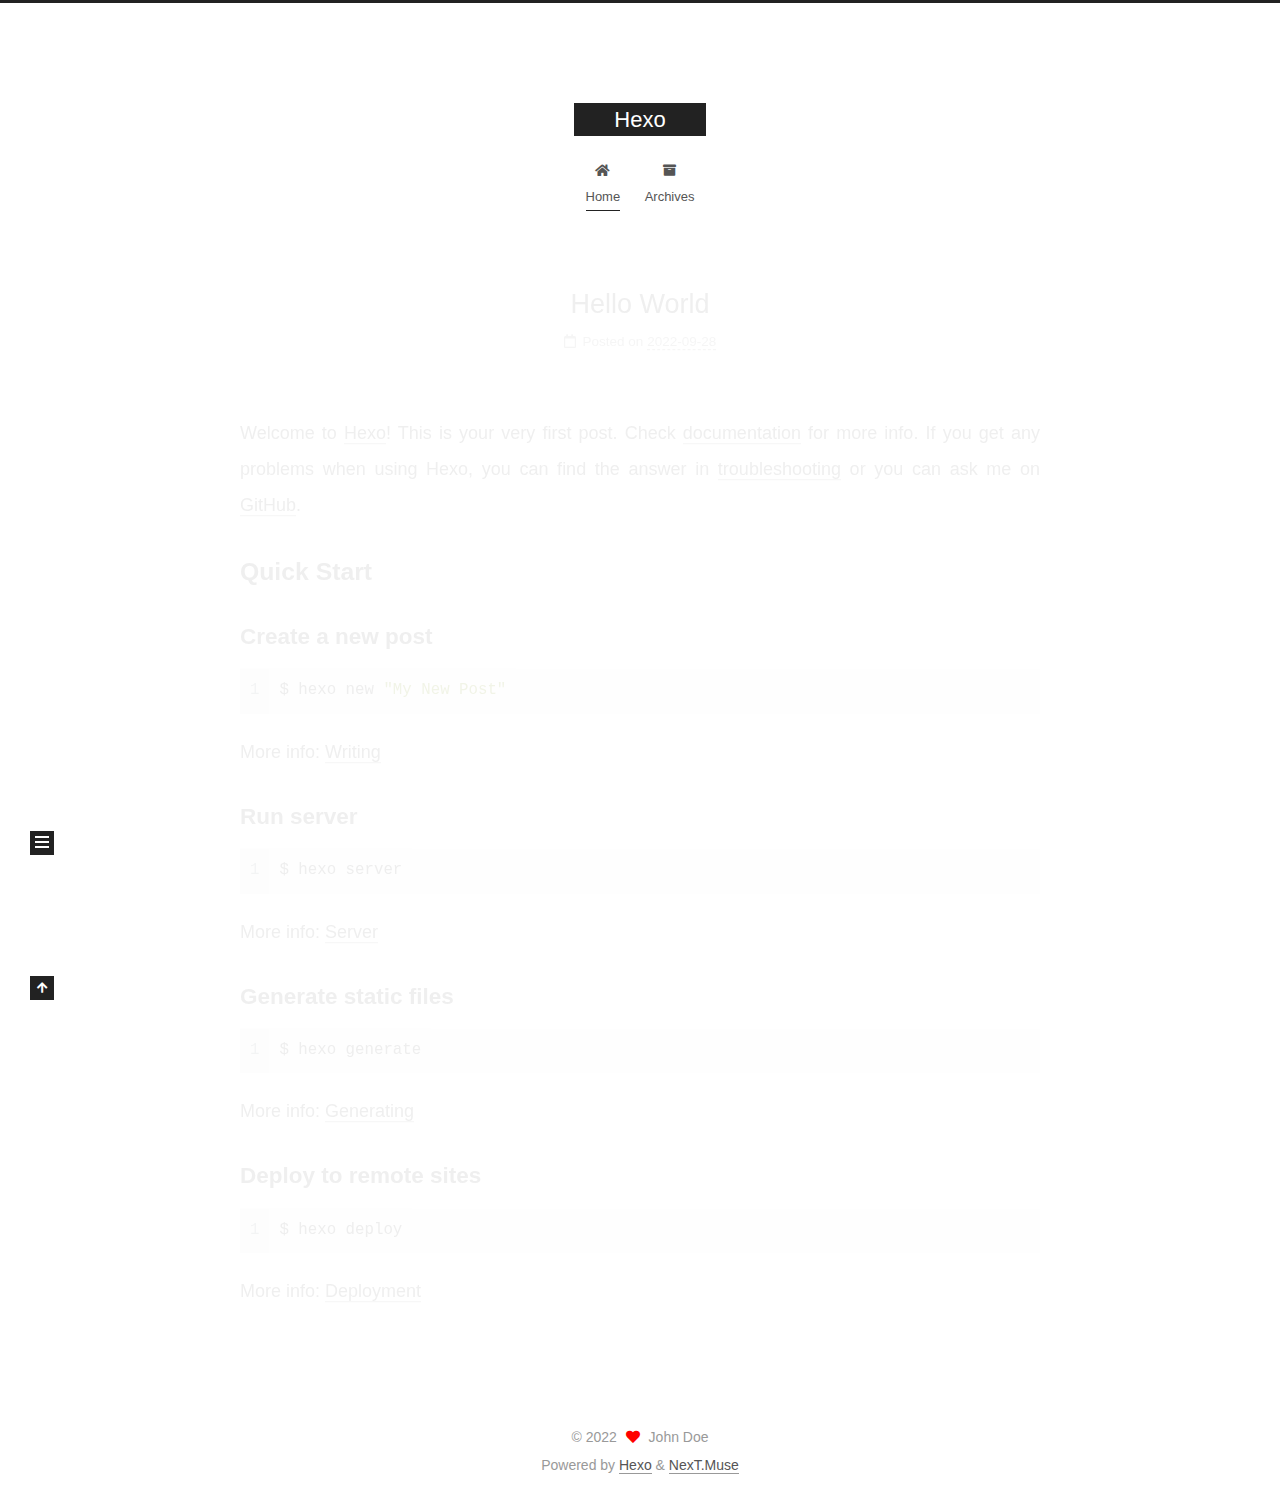
<file: index.html>
<!DOCTYPE html>
<html lang="en">
<head>
  <meta charset="UTF-8">
<meta name="viewport" content="width=device-width, initial-scale=1, maximum-scale=2">
<meta name="theme-color" content="#222">
<meta name="generator" content="Hexo 6.3.0">
  <link rel="apple-touch-icon" sizes="180x180" href="/images/apple-touch-icon-next.png">
  <link rel="icon" type="image/png" sizes="32x32" href="/images/favicon-32x32-next.png">
  <link rel="icon" type="image/png" sizes="16x16" href="/images/favicon-16x16-next.png">
  <link rel="mask-icon" href="/images/logo.svg" color="#222">

<link rel="stylesheet" href="/css/main.css">


<link rel="stylesheet" href="/lib/font-awesome/css/all.min.css">

<script id="hexo-configurations">
    var NexT = window.NexT || {};
    var CONFIG = {"hostname":"example.com","root":"/","scheme":"Muse","version":"7.8.0","exturl":false,"sidebar":{"position":"left","display":"post","padding":18,"offset":12,"onmobile":false},"copycode":{"enable":false,"show_result":false,"style":null},"back2top":{"enable":true,"sidebar":false,"scrollpercent":false},"bookmark":{"enable":false,"color":"#222","save":"auto"},"fancybox":false,"mediumzoom":false,"lazyload":false,"pangu":false,"comments":{"style":"tabs","active":null,"storage":true,"lazyload":false,"nav":null},"algolia":{"hits":{"per_page":10},"labels":{"input_placeholder":"Search for Posts","hits_empty":"We didn't find any results for the search: ${query}","hits_stats":"${hits} results found in ${time} ms"}},"localsearch":{"enable":false,"trigger":"auto","top_n_per_article":1,"unescape":false,"preload":false},"motion":{"enable":true,"async":false,"transition":{"post_block":"fadeIn","post_header":"slideDownIn","post_body":"slideDownIn","coll_header":"slideLeftIn","sidebar":"slideUpIn"}}};
  </script>

  <meta property="og:type" content="website">
<meta property="og:title" content="Hexo">
<meta property="og:url" content="http://example.com/index.html">
<meta property="og:site_name" content="Hexo">
<meta property="og:locale" content="en_US">
<meta property="article:author" content="John Doe">
<meta name="twitter:card" content="summary">

<link rel="canonical" href="http://example.com/">


<script id="page-configurations">
  // https://hexo.io/docs/variables.html
  CONFIG.page = {
    sidebar: "",
    isHome : true,
    isPost : false,
    lang   : 'en'
  };
</script>

  <title>Hexo</title>
  






  <noscript>
  <style>
  .use-motion .brand,
  .use-motion .menu-item,
  .sidebar-inner,
  .use-motion .post-block,
  .use-motion .pagination,
  .use-motion .comments,
  .use-motion .post-header,
  .use-motion .post-body,
  .use-motion .collection-header { opacity: initial; }

  .use-motion .site-title,
  .use-motion .site-subtitle {
    opacity: initial;
    top: initial;
  }

  .use-motion .logo-line-before i { left: initial; }
  .use-motion .logo-line-after i { right: initial; }
  </style>
</noscript>

</head>

<body itemscope itemtype="http://schema.org/WebPage">
  <div class="container use-motion">
    <div class="headband"></div>

    <header class="header" itemscope itemtype="http://schema.org/WPHeader">
      <div class="header-inner"><div class="site-brand-container">
  <div class="site-nav-toggle">
    <div class="toggle" aria-label="Toggle navigation bar">
      <span class="toggle-line toggle-line-first"></span>
      <span class="toggle-line toggle-line-middle"></span>
      <span class="toggle-line toggle-line-last"></span>
    </div>
  </div>

  <div class="site-meta">

    <a href="/" class="brand" rel="start">
      <span class="logo-line-before"><i></i></span>
      <h1 class="site-title">Hexo</h1>
      <span class="logo-line-after"><i></i></span>
    </a>
  </div>

  <div class="site-nav-right">
    <div class="toggle popup-trigger">
    </div>
  </div>
</div>




<nav class="site-nav">
  <ul id="menu" class="main-menu menu">
        <li class="menu-item menu-item-home">

    <a href="/" rel="section"><i class="fa fa-home fa-fw"></i>Home</a>

  </li>
        <li class="menu-item menu-item-archives">

    <a href="/archives/" rel="section"><i class="fa fa-archive fa-fw"></i>Archives</a>

  </li>
  </ul>
</nav>




</div>
    </header>

    
  <div class="back-to-top">
    <i class="fa fa-arrow-up"></i>
    <span>0%</span>
  </div>


    <main class="main">
      <div class="main-inner">
        <div class="content-wrap">
          

          <div class="content index posts-expand">
            
      
  
  
  <article itemscope itemtype="http://schema.org/Article" class="post-block" lang="en">
    <link itemprop="mainEntityOfPage" href="http://example.com/2022/09/28/hello-world/">

    <span hidden itemprop="author" itemscope itemtype="http://schema.org/Person">
      <meta itemprop="image" content="/images/avatar.gif">
      <meta itemprop="name" content="John Doe">
      <meta itemprop="description" content="">
    </span>

    <span hidden itemprop="publisher" itemscope itemtype="http://schema.org/Organization">
      <meta itemprop="name" content="Hexo">
    </span>
      <header class="post-header">
        <h2 class="post-title" itemprop="name headline">
          
            <a href="/2022/09/28/hello-world/" class="post-title-link" itemprop="url">Hello World</a>
        </h2>

        <div class="post-meta">
            <span class="post-meta-item">
              <span class="post-meta-item-icon">
                <i class="far fa-calendar"></i>
              </span>
              <span class="post-meta-item-text">Posted on</span>

              <time title="Created: 2022-09-28 19:58:10" itemprop="dateCreated datePublished" datetime="2022-09-28T19:58:10+08:00">2022-09-28</time>
            </span>

          

        </div>
      </header>

    
    
    
    <div class="post-body" itemprop="articleBody">

      
          <p>Welcome to <a target="_blank" rel="noopener" href="https://hexo.io/">Hexo</a>! This is your very first post. Check <a target="_blank" rel="noopener" href="https://hexo.io/docs/">documentation</a> for more info. If you get any problems when using Hexo, you can find the answer in <a target="_blank" rel="noopener" href="https://hexo.io/docs/troubleshooting.html">troubleshooting</a> or you can ask me on <a target="_blank" rel="noopener" href="https://github.com/hexojs/hexo/issues">GitHub</a>.</p>
<h2 id="Quick-Start"><a href="#Quick-Start" class="headerlink" title="Quick Start"></a>Quick Start</h2><h3 id="Create-a-new-post"><a href="#Create-a-new-post" class="headerlink" title="Create a new post"></a>Create a new post</h3><figure class="highlight bash"><table><tr><td class="gutter"><pre><span class="line">1</span><br></pre></td><td class="code"><pre><span class="line">$ hexo new <span class="string">&quot;My New Post&quot;</span></span><br></pre></td></tr></table></figure>

<p>More info: <a target="_blank" rel="noopener" href="https://hexo.io/docs/writing.html">Writing</a></p>
<h3 id="Run-server"><a href="#Run-server" class="headerlink" title="Run server"></a>Run server</h3><figure class="highlight bash"><table><tr><td class="gutter"><pre><span class="line">1</span><br></pre></td><td class="code"><pre><span class="line">$ hexo server</span><br></pre></td></tr></table></figure>

<p>More info: <a target="_blank" rel="noopener" href="https://hexo.io/docs/server.html">Server</a></p>
<h3 id="Generate-static-files"><a href="#Generate-static-files" class="headerlink" title="Generate static files"></a>Generate static files</h3><figure class="highlight bash"><table><tr><td class="gutter"><pre><span class="line">1</span><br></pre></td><td class="code"><pre><span class="line">$ hexo generate</span><br></pre></td></tr></table></figure>

<p>More info: <a target="_blank" rel="noopener" href="https://hexo.io/docs/generating.html">Generating</a></p>
<h3 id="Deploy-to-remote-sites"><a href="#Deploy-to-remote-sites" class="headerlink" title="Deploy to remote sites"></a>Deploy to remote sites</h3><figure class="highlight bash"><table><tr><td class="gutter"><pre><span class="line">1</span><br></pre></td><td class="code"><pre><span class="line">$ hexo deploy</span><br></pre></td></tr></table></figure>

<p>More info: <a target="_blank" rel="noopener" href="https://hexo.io/docs/one-command-deployment.html">Deployment</a></p>

      
    </div>

    
    
    
      <footer class="post-footer">
        <div class="post-eof"></div>
      </footer>
  </article>
  
  
  


  



          </div>
          

<script>
  window.addEventListener('tabs:register', () => {
    let { activeClass } = CONFIG.comments;
    if (CONFIG.comments.storage) {
      activeClass = localStorage.getItem('comments_active') || activeClass;
    }
    if (activeClass) {
      let activeTab = document.querySelector(`a[href="#comment-${activeClass}"]`);
      if (activeTab) {
        activeTab.click();
      }
    }
  });
  if (CONFIG.comments.storage) {
    window.addEventListener('tabs:click', event => {
      if (!event.target.matches('.tabs-comment .tab-content .tab-pane')) return;
      let commentClass = event.target.classList[1];
      localStorage.setItem('comments_active', commentClass);
    });
  }
</script>

        </div>
          
  
  <div class="toggle sidebar-toggle">
    <span class="toggle-line toggle-line-first"></span>
    <span class="toggle-line toggle-line-middle"></span>
    <span class="toggle-line toggle-line-last"></span>
  </div>

  <aside class="sidebar">
    <div class="sidebar-inner">

      <ul class="sidebar-nav motion-element">
        <li class="sidebar-nav-toc">
          Table of Contents
        </li>
        <li class="sidebar-nav-overview">
          Overview
        </li>
      </ul>

      <!--noindex-->
      <div class="post-toc-wrap sidebar-panel">
      </div>
      <!--/noindex-->

      <div class="site-overview-wrap sidebar-panel">
        <div class="site-author motion-element" itemprop="author" itemscope itemtype="http://schema.org/Person">
  <p class="site-author-name" itemprop="name">John Doe</p>
  <div class="site-description" itemprop="description"></div>
</div>
<div class="site-state-wrap motion-element">
  <nav class="site-state">
      <div class="site-state-item site-state-posts">
          <a href="/archives/">
        
          <span class="site-state-item-count">1</span>
          <span class="site-state-item-name">posts</span>
        </a>
      </div>
  </nav>
</div>



      </div>

    </div>
  </aside>
  <div id="sidebar-dimmer"></div>


      </div>
    </main>

    <footer class="footer">
      <div class="footer-inner">
        

        

<div class="copyright">
  
  &copy; 
  <span itemprop="copyrightYear">2022</span>
  <span class="with-love">
    <i class="fa fa-heart"></i>
  </span>
  <span class="author" itemprop="copyrightHolder">John Doe</span>
</div>
  <div class="powered-by">Powered by <a href="https://hexo.io/" class="theme-link" rel="noopener" target="_blank">Hexo</a> & <a href="https://muse.theme-next.org/" class="theme-link" rel="noopener" target="_blank">NexT.Muse</a>
  </div>

        








      </div>
    </footer>
  </div>

  
  <script src="/lib/anime.min.js"></script>
  <script src="/lib/velocity/velocity.min.js"></script>
  <script src="/lib/velocity/velocity.ui.min.js"></script>

<script src="/js/utils.js"></script>

<script src="/js/motion.js"></script>


<script src="/js/schemes/muse.js"></script>


<script src="/js/next-boot.js"></script>




  















  

  

</body>
</html>
</file>
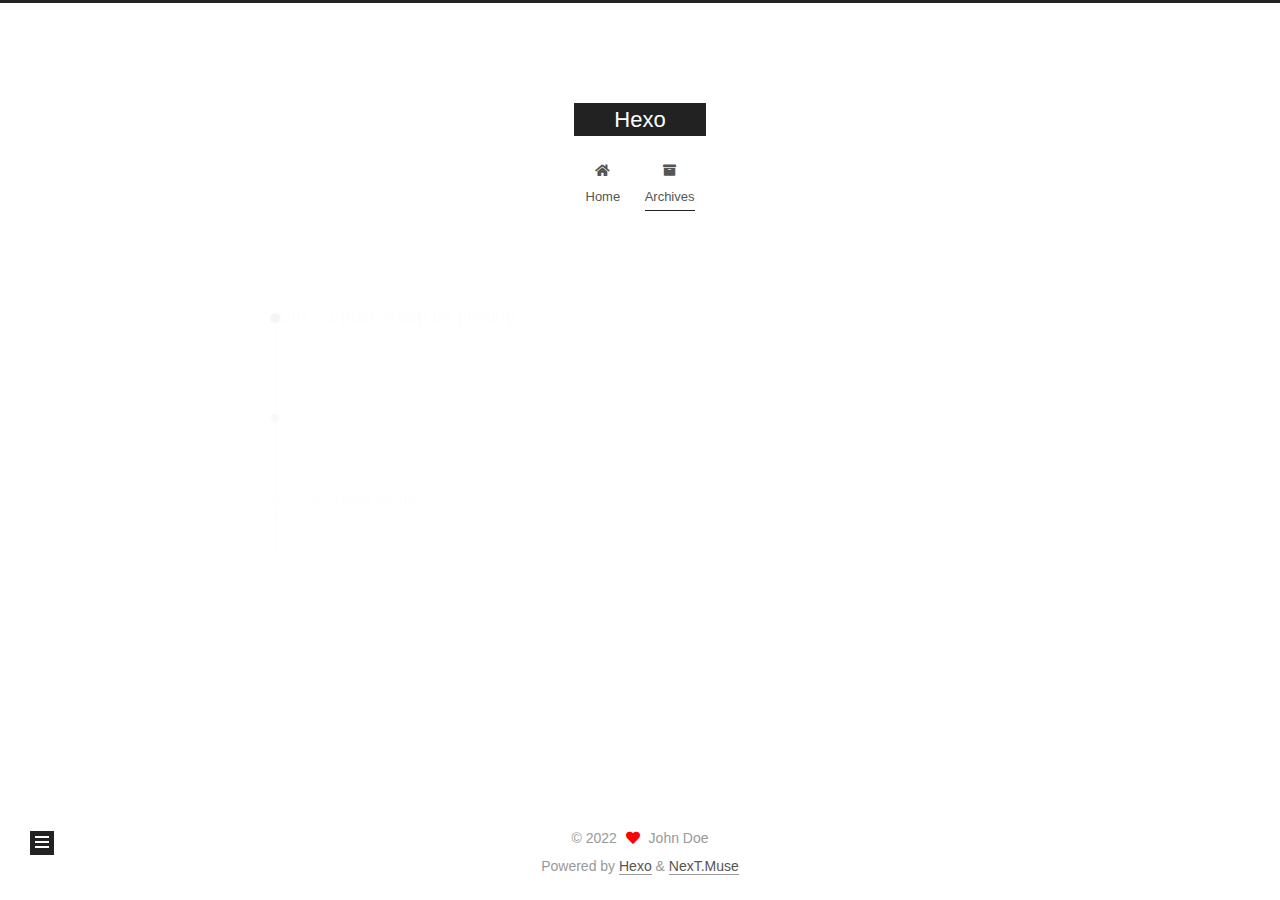
<file: archives/index.html>
<!DOCTYPE html>
<html lang="en">
<head>
  <meta charset="UTF-8">
<meta name="viewport" content="width=device-width, initial-scale=1, maximum-scale=2">
<meta name="theme-color" content="#222">
<meta name="generator" content="Hexo 6.3.0">
  <link rel="apple-touch-icon" sizes="180x180" href="/images/apple-touch-icon-next.png">
  <link rel="icon" type="image/png" sizes="32x32" href="/images/favicon-32x32-next.png">
  <link rel="icon" type="image/png" sizes="16x16" href="/images/favicon-16x16-next.png">
  <link rel="mask-icon" href="/images/logo.svg" color="#222">

<link rel="stylesheet" href="/css/main.css">


<link rel="stylesheet" href="/lib/font-awesome/css/all.min.css">

<script id="hexo-configurations">
    var NexT = window.NexT || {};
    var CONFIG = {"hostname":"example.com","root":"/","scheme":"Muse","version":"7.8.0","exturl":false,"sidebar":{"position":"left","display":"post","padding":18,"offset":12,"onmobile":false},"copycode":{"enable":false,"show_result":false,"style":null},"back2top":{"enable":true,"sidebar":false,"scrollpercent":false},"bookmark":{"enable":false,"color":"#222","save":"auto"},"fancybox":false,"mediumzoom":false,"lazyload":false,"pangu":false,"comments":{"style":"tabs","active":null,"storage":true,"lazyload":false,"nav":null},"algolia":{"hits":{"per_page":10},"labels":{"input_placeholder":"Search for Posts","hits_empty":"We didn't find any results for the search: ${query}","hits_stats":"${hits} results found in ${time} ms"}},"localsearch":{"enable":false,"trigger":"auto","top_n_per_article":1,"unescape":false,"preload":false},"motion":{"enable":true,"async":false,"transition":{"post_block":"fadeIn","post_header":"slideDownIn","post_body":"slideDownIn","coll_header":"slideLeftIn","sidebar":"slideUpIn"}}};
  </script>

  <meta property="og:type" content="website">
<meta property="og:title" content="Hexo">
<meta property="og:url" content="http://example.com/archives/index.html">
<meta property="og:site_name" content="Hexo">
<meta property="og:locale" content="en_US">
<meta property="article:author" content="John Doe">
<meta name="twitter:card" content="summary">

<link rel="canonical" href="http://example.com/archives/">


<script id="page-configurations">
  // https://hexo.io/docs/variables.html
  CONFIG.page = {
    sidebar: "",
    isHome : false,
    isPost : false,
    lang   : 'en'
  };
</script>

  <title>Archive | Hexo</title>
  






  <noscript>
  <style>
  .use-motion .brand,
  .use-motion .menu-item,
  .sidebar-inner,
  .use-motion .post-block,
  .use-motion .pagination,
  .use-motion .comments,
  .use-motion .post-header,
  .use-motion .post-body,
  .use-motion .collection-header { opacity: initial; }

  .use-motion .site-title,
  .use-motion .site-subtitle {
    opacity: initial;
    top: initial;
  }

  .use-motion .logo-line-before i { left: initial; }
  .use-motion .logo-line-after i { right: initial; }
  </style>
</noscript>

</head>

<body itemscope itemtype="http://schema.org/WebPage">
  <div class="container use-motion">
    <div class="headband"></div>

    <header class="header" itemscope itemtype="http://schema.org/WPHeader">
      <div class="header-inner"><div class="site-brand-container">
  <div class="site-nav-toggle">
    <div class="toggle" aria-label="Toggle navigation bar">
      <span class="toggle-line toggle-line-first"></span>
      <span class="toggle-line toggle-line-middle"></span>
      <span class="toggle-line toggle-line-last"></span>
    </div>
  </div>

  <div class="site-meta">

    <a href="/" class="brand" rel="start">
      <span class="logo-line-before"><i></i></span>
      <h1 class="site-title">Hexo</h1>
      <span class="logo-line-after"><i></i></span>
    </a>
  </div>

  <div class="site-nav-right">
    <div class="toggle popup-trigger">
    </div>
  </div>
</div>




<nav class="site-nav">
  <ul id="menu" class="main-menu menu">
        <li class="menu-item menu-item-home">

    <a href="/" rel="section"><i class="fa fa-home fa-fw"></i>Home</a>

  </li>
        <li class="menu-item menu-item-archives">

    <a href="/archives/" rel="section"><i class="fa fa-archive fa-fw"></i>Archives</a>

  </li>
  </ul>
</nav>




</div>
    </header>

    
  <div class="back-to-top">
    <i class="fa fa-arrow-up"></i>
    <span>0%</span>
  </div>


    <main class="main">
      <div class="main-inner">
        <div class="content-wrap">
          

          <div class="content archive">
            

  
  
  
  <div class="post-block">
    <div class="posts-collapse">
      <div class="collection-title">
        <span class="collection-header">Um..! 1 post. Keep on posting.</span>
      </div>

      
    <div class="collection-year">
      <span class="collection-header">2022</span>
    </div>

  <article itemscope itemtype="http://schema.org/Article">
    <header class="post-header">

      <div class="post-meta">
        <time itemprop="dateCreated"
              datetime="2022-09-28T19:58:10+08:00"
              content="2022-09-28">
          09-28
        </time>
      </div>

      <div class="post-title">
          <a class="post-title-link" href="/2022/09/28/hello-world/" itemprop="url">
            <span itemprop="name">Hello World</span>
          </a>
      </div>

    </header>
  </article>


    </div>
  </div>
  
  
  

  



          </div>
          

<script>
  window.addEventListener('tabs:register', () => {
    let { activeClass } = CONFIG.comments;
    if (CONFIG.comments.storage) {
      activeClass = localStorage.getItem('comments_active') || activeClass;
    }
    if (activeClass) {
      let activeTab = document.querySelector(`a[href="#comment-${activeClass}"]`);
      if (activeTab) {
        activeTab.click();
      }
    }
  });
  if (CONFIG.comments.storage) {
    window.addEventListener('tabs:click', event => {
      if (!event.target.matches('.tabs-comment .tab-content .tab-pane')) return;
      let commentClass = event.target.classList[1];
      localStorage.setItem('comments_active', commentClass);
    });
  }
</script>

        </div>
          
  
  <div class="toggle sidebar-toggle">
    <span class="toggle-line toggle-line-first"></span>
    <span class="toggle-line toggle-line-middle"></span>
    <span class="toggle-line toggle-line-last"></span>
  </div>

  <aside class="sidebar">
    <div class="sidebar-inner">

      <ul class="sidebar-nav motion-element">
        <li class="sidebar-nav-toc">
          Table of Contents
        </li>
        <li class="sidebar-nav-overview">
          Overview
        </li>
      </ul>

      <!--noindex-->
      <div class="post-toc-wrap sidebar-panel">
      </div>
      <!--/noindex-->

      <div class="site-overview-wrap sidebar-panel">
        <div class="site-author motion-element" itemprop="author" itemscope itemtype="http://schema.org/Person">
  <p class="site-author-name" itemprop="name">John Doe</p>
  <div class="site-description" itemprop="description"></div>
</div>
<div class="site-state-wrap motion-element">
  <nav class="site-state">
      <div class="site-state-item site-state-posts">
          <a href="/archives/">
        
          <span class="site-state-item-count">1</span>
          <span class="site-state-item-name">posts</span>
        </a>
      </div>
  </nav>
</div>



      </div>

    </div>
  </aside>
  <div id="sidebar-dimmer"></div>


      </div>
    </main>

    <footer class="footer">
      <div class="footer-inner">
        

        

<div class="copyright">
  
  &copy; 
  <span itemprop="copyrightYear">2022</span>
  <span class="with-love">
    <i class="fa fa-heart"></i>
  </span>
  <span class="author" itemprop="copyrightHolder">John Doe</span>
</div>
  <div class="powered-by">Powered by <a href="https://hexo.io/" class="theme-link" rel="noopener" target="_blank">Hexo</a> & <a href="https://muse.theme-next.org/" class="theme-link" rel="noopener" target="_blank">NexT.Muse</a>
  </div>

        








      </div>
    </footer>
  </div>

  
  <script src="/lib/anime.min.js"></script>
  <script src="/lib/velocity/velocity.min.js"></script>
  <script src="/lib/velocity/velocity.ui.min.js"></script>

<script src="/js/utils.js"></script>

<script src="/js/motion.js"></script>


<script src="/js/schemes/muse.js"></script>


<script src="/js/next-boot.js"></script>




  















  

  

</body>
</html>
</file>
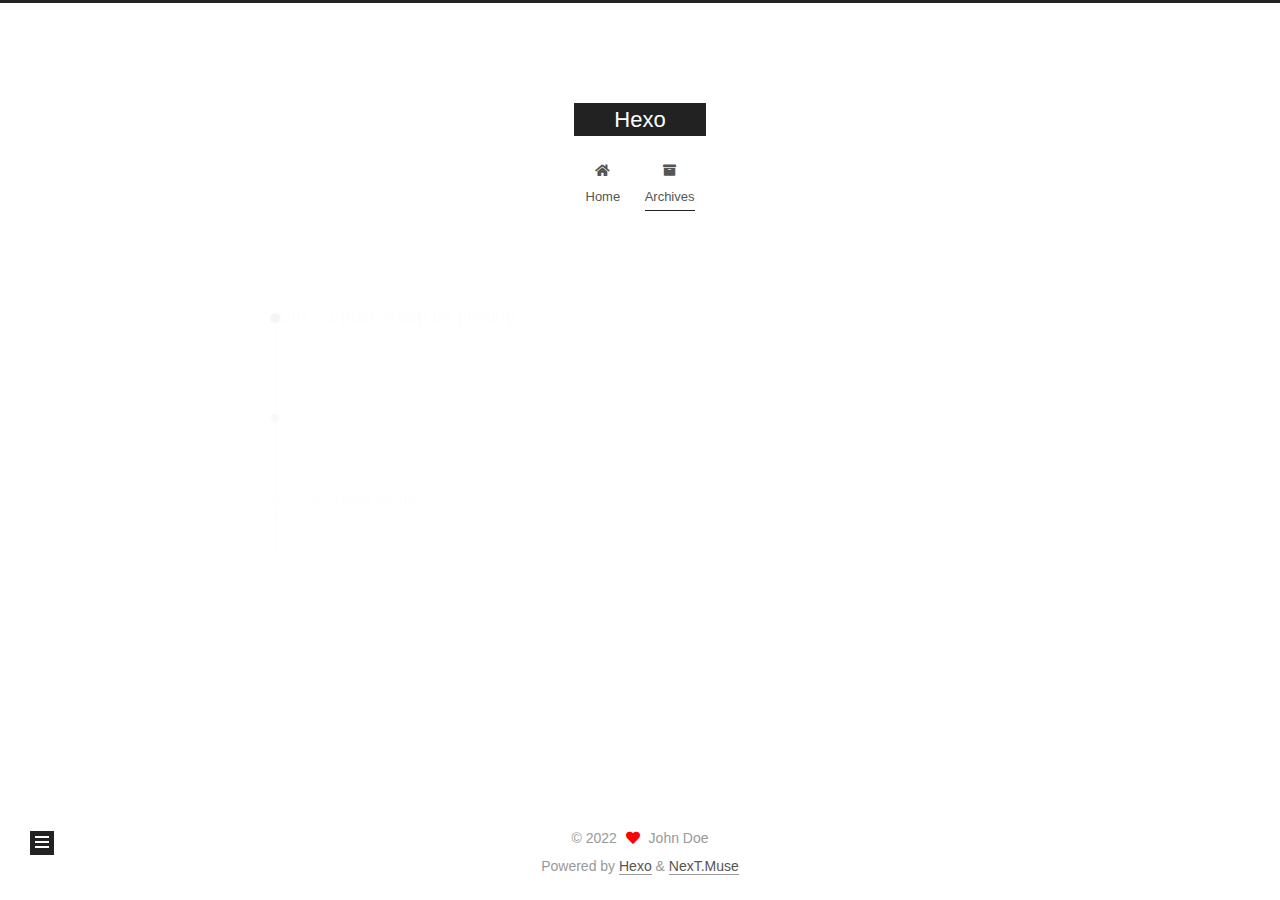
<file: archives/2022/index.html>
<!DOCTYPE html>
<html lang="en">
<head>
  <meta charset="UTF-8">
<meta name="viewport" content="width=device-width, initial-scale=1, maximum-scale=2">
<meta name="theme-color" content="#222">
<meta name="generator" content="Hexo 6.3.0">
  <link rel="apple-touch-icon" sizes="180x180" href="/images/apple-touch-icon-next.png">
  <link rel="icon" type="image/png" sizes="32x32" href="/images/favicon-32x32-next.png">
  <link rel="icon" type="image/png" sizes="16x16" href="/images/favicon-16x16-next.png">
  <link rel="mask-icon" href="/images/logo.svg" color="#222">

<link rel="stylesheet" href="/css/main.css">


<link rel="stylesheet" href="/lib/font-awesome/css/all.min.css">

<script id="hexo-configurations">
    var NexT = window.NexT || {};
    var CONFIG = {"hostname":"example.com","root":"/","scheme":"Muse","version":"7.8.0","exturl":false,"sidebar":{"position":"left","display":"post","padding":18,"offset":12,"onmobile":false},"copycode":{"enable":false,"show_result":false,"style":null},"back2top":{"enable":true,"sidebar":false,"scrollpercent":false},"bookmark":{"enable":false,"color":"#222","save":"auto"},"fancybox":false,"mediumzoom":false,"lazyload":false,"pangu":false,"comments":{"style":"tabs","active":null,"storage":true,"lazyload":false,"nav":null},"algolia":{"hits":{"per_page":10},"labels":{"input_placeholder":"Search for Posts","hits_empty":"We didn't find any results for the search: ${query}","hits_stats":"${hits} results found in ${time} ms"}},"localsearch":{"enable":false,"trigger":"auto","top_n_per_article":1,"unescape":false,"preload":false},"motion":{"enable":true,"async":false,"transition":{"post_block":"fadeIn","post_header":"slideDownIn","post_body":"slideDownIn","coll_header":"slideLeftIn","sidebar":"slideUpIn"}}};
  </script>

  <meta property="og:type" content="website">
<meta property="og:title" content="Hexo">
<meta property="og:url" content="http://example.com/archives/2022/index.html">
<meta property="og:site_name" content="Hexo">
<meta property="og:locale" content="en_US">
<meta property="article:author" content="John Doe">
<meta name="twitter:card" content="summary">

<link rel="canonical" href="http://example.com/archives/2022/">


<script id="page-configurations">
  // https://hexo.io/docs/variables.html
  CONFIG.page = {
    sidebar: "",
    isHome : false,
    isPost : false,
    lang   : 'en'
  };
</script>

  <title>Archive | Hexo</title>
  






  <noscript>
  <style>
  .use-motion .brand,
  .use-motion .menu-item,
  .sidebar-inner,
  .use-motion .post-block,
  .use-motion .pagination,
  .use-motion .comments,
  .use-motion .post-header,
  .use-motion .post-body,
  .use-motion .collection-header { opacity: initial; }

  .use-motion .site-title,
  .use-motion .site-subtitle {
    opacity: initial;
    top: initial;
  }

  .use-motion .logo-line-before i { left: initial; }
  .use-motion .logo-line-after i { right: initial; }
  </style>
</noscript>

</head>

<body itemscope itemtype="http://schema.org/WebPage">
  <div class="container use-motion">
    <div class="headband"></div>

    <header class="header" itemscope itemtype="http://schema.org/WPHeader">
      <div class="header-inner"><div class="site-brand-container">
  <div class="site-nav-toggle">
    <div class="toggle" aria-label="Toggle navigation bar">
      <span class="toggle-line toggle-line-first"></span>
      <span class="toggle-line toggle-line-middle"></span>
      <span class="toggle-line toggle-line-last"></span>
    </div>
  </div>

  <div class="site-meta">

    <a href="/" class="brand" rel="start">
      <span class="logo-line-before"><i></i></span>
      <h1 class="site-title">Hexo</h1>
      <span class="logo-line-after"><i></i></span>
    </a>
  </div>

  <div class="site-nav-right">
    <div class="toggle popup-trigger">
    </div>
  </div>
</div>




<nav class="site-nav">
  <ul id="menu" class="main-menu menu">
        <li class="menu-item menu-item-home">

    <a href="/" rel="section"><i class="fa fa-home fa-fw"></i>Home</a>

  </li>
        <li class="menu-item menu-item-archives">

    <a href="/archives/" rel="section"><i class="fa fa-archive fa-fw"></i>Archives</a>

  </li>
  </ul>
</nav>




</div>
    </header>

    
  <div class="back-to-top">
    <i class="fa fa-arrow-up"></i>
    <span>0%</span>
  </div>


    <main class="main">
      <div class="main-inner">
        <div class="content-wrap">
          

          <div class="content archive">
            

  
  
  
  <div class="post-block">
    <div class="posts-collapse">
      <div class="collection-title">
        <span class="collection-header">Um..! 1 post. Keep on posting.</span>
      </div>

      
    <div class="collection-year">
      <span class="collection-header">2022</span>
    </div>

  <article itemscope itemtype="http://schema.org/Article">
    <header class="post-header">

      <div class="post-meta">
        <time itemprop="dateCreated"
              datetime="2022-09-28T19:58:10+08:00"
              content="2022-09-28">
          09-28
        </time>
      </div>

      <div class="post-title">
          <a class="post-title-link" href="/2022/09/28/hello-world/" itemprop="url">
            <span itemprop="name">Hello World</span>
          </a>
      </div>

    </header>
  </article>


    </div>
  </div>
  
  
  

  



          </div>
          

<script>
  window.addEventListener('tabs:register', () => {
    let { activeClass } = CONFIG.comments;
    if (CONFIG.comments.storage) {
      activeClass = localStorage.getItem('comments_active') || activeClass;
    }
    if (activeClass) {
      let activeTab = document.querySelector(`a[href="#comment-${activeClass}"]`);
      if (activeTab) {
        activeTab.click();
      }
    }
  });
  if (CONFIG.comments.storage) {
    window.addEventListener('tabs:click', event => {
      if (!event.target.matches('.tabs-comment .tab-content .tab-pane')) return;
      let commentClass = event.target.classList[1];
      localStorage.setItem('comments_active', commentClass);
    });
  }
</script>

        </div>
          
  
  <div class="toggle sidebar-toggle">
    <span class="toggle-line toggle-line-first"></span>
    <span class="toggle-line toggle-line-middle"></span>
    <span class="toggle-line toggle-line-last"></span>
  </div>

  <aside class="sidebar">
    <div class="sidebar-inner">

      <ul class="sidebar-nav motion-element">
        <li class="sidebar-nav-toc">
          Table of Contents
        </li>
        <li class="sidebar-nav-overview">
          Overview
        </li>
      </ul>

      <!--noindex-->
      <div class="post-toc-wrap sidebar-panel">
      </div>
      <!--/noindex-->

      <div class="site-overview-wrap sidebar-panel">
        <div class="site-author motion-element" itemprop="author" itemscope itemtype="http://schema.org/Person">
  <p class="site-author-name" itemprop="name">John Doe</p>
  <div class="site-description" itemprop="description"></div>
</div>
<div class="site-state-wrap motion-element">
  <nav class="site-state">
      <div class="site-state-item site-state-posts">
          <a href="/archives/">
        
          <span class="site-state-item-count">1</span>
          <span class="site-state-item-name">posts</span>
        </a>
      </div>
  </nav>
</div>



      </div>

    </div>
  </aside>
  <div id="sidebar-dimmer"></div>


      </div>
    </main>

    <footer class="footer">
      <div class="footer-inner">
        

        

<div class="copyright">
  
  &copy; 
  <span itemprop="copyrightYear">2022</span>
  <span class="with-love">
    <i class="fa fa-heart"></i>
  </span>
  <span class="author" itemprop="copyrightHolder">John Doe</span>
</div>
  <div class="powered-by">Powered by <a href="https://hexo.io/" class="theme-link" rel="noopener" target="_blank">Hexo</a> & <a href="https://muse.theme-next.org/" class="theme-link" rel="noopener" target="_blank">NexT.Muse</a>
  </div>

        








      </div>
    </footer>
  </div>

  
  <script src="/lib/anime.min.js"></script>
  <script src="/lib/velocity/velocity.min.js"></script>
  <script src="/lib/velocity/velocity.ui.min.js"></script>

<script src="/js/utils.js"></script>

<script src="/js/motion.js"></script>


<script src="/js/schemes/muse.js"></script>


<script src="/js/next-boot.js"></script>




  















  

  

</body>
</html>
</file>
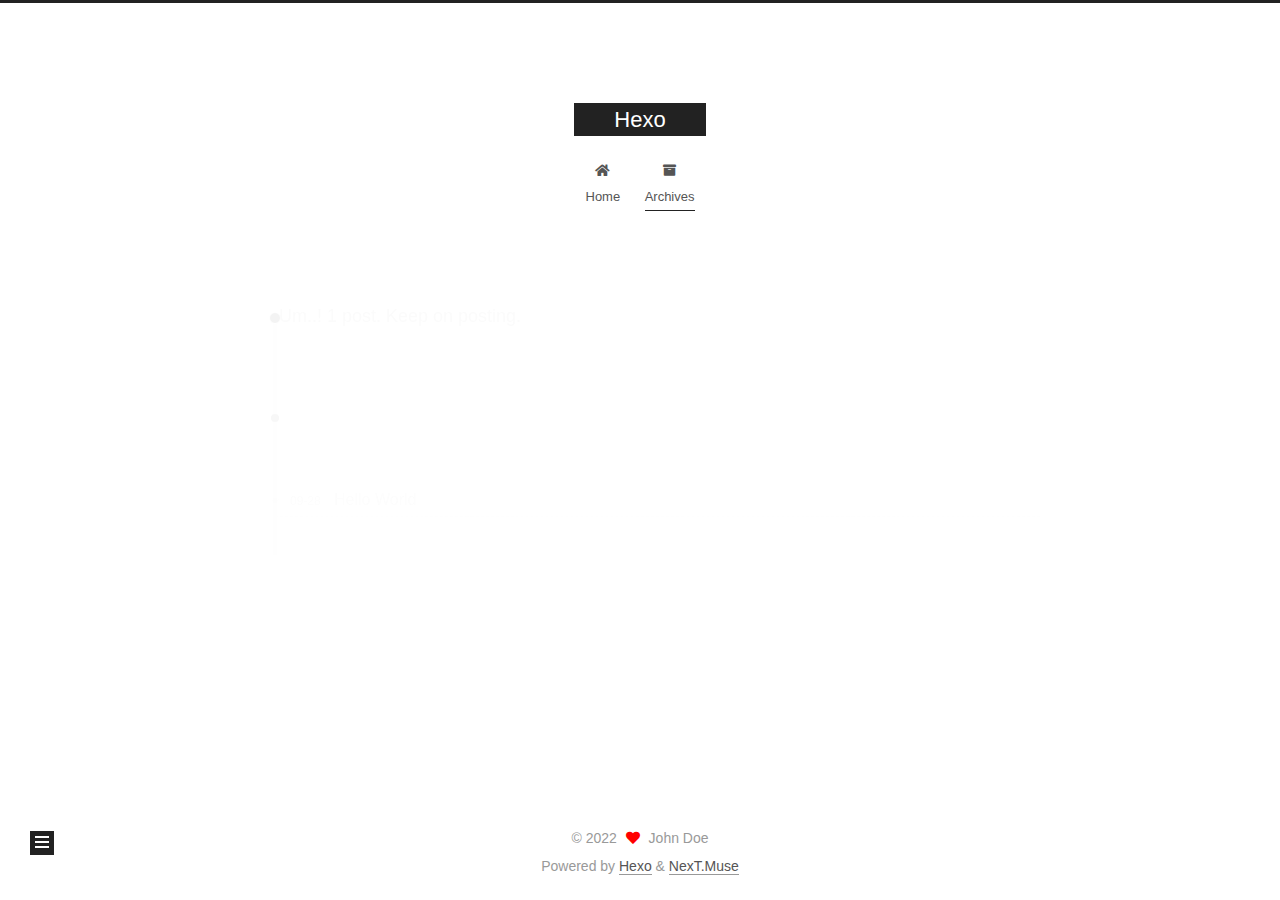
<file: archives/2022/09/index.html>
<!DOCTYPE html>
<html lang="en">
<head>
  <meta charset="UTF-8">
<meta name="viewport" content="width=device-width, initial-scale=1, maximum-scale=2">
<meta name="theme-color" content="#222">
<meta name="generator" content="Hexo 6.3.0">
  <link rel="apple-touch-icon" sizes="180x180" href="/images/apple-touch-icon-next.png">
  <link rel="icon" type="image/png" sizes="32x32" href="/images/favicon-32x32-next.png">
  <link rel="icon" type="image/png" sizes="16x16" href="/images/favicon-16x16-next.png">
  <link rel="mask-icon" href="/images/logo.svg" color="#222">

<link rel="stylesheet" href="/css/main.css">


<link rel="stylesheet" href="/lib/font-awesome/css/all.min.css">

<script id="hexo-configurations">
    var NexT = window.NexT || {};
    var CONFIG = {"hostname":"example.com","root":"/","scheme":"Muse","version":"7.8.0","exturl":false,"sidebar":{"position":"left","display":"post","padding":18,"offset":12,"onmobile":false},"copycode":{"enable":false,"show_result":false,"style":null},"back2top":{"enable":true,"sidebar":false,"scrollpercent":false},"bookmark":{"enable":false,"color":"#222","save":"auto"},"fancybox":false,"mediumzoom":false,"lazyload":false,"pangu":false,"comments":{"style":"tabs","active":null,"storage":true,"lazyload":false,"nav":null},"algolia":{"hits":{"per_page":10},"labels":{"input_placeholder":"Search for Posts","hits_empty":"We didn't find any results for the search: ${query}","hits_stats":"${hits} results found in ${time} ms"}},"localsearch":{"enable":false,"trigger":"auto","top_n_per_article":1,"unescape":false,"preload":false},"motion":{"enable":true,"async":false,"transition":{"post_block":"fadeIn","post_header":"slideDownIn","post_body":"slideDownIn","coll_header":"slideLeftIn","sidebar":"slideUpIn"}}};
  </script>

  <meta property="og:type" content="website">
<meta property="og:title" content="Hexo">
<meta property="og:url" content="http://example.com/archives/2022/09/index.html">
<meta property="og:site_name" content="Hexo">
<meta property="og:locale" content="en_US">
<meta property="article:author" content="John Doe">
<meta name="twitter:card" content="summary">

<link rel="canonical" href="http://example.com/archives/2022/09/">


<script id="page-configurations">
  // https://hexo.io/docs/variables.html
  CONFIG.page = {
    sidebar: "",
    isHome : false,
    isPost : false,
    lang   : 'en'
  };
</script>

  <title>Archive | Hexo</title>
  






  <noscript>
  <style>
  .use-motion .brand,
  .use-motion .menu-item,
  .sidebar-inner,
  .use-motion .post-block,
  .use-motion .pagination,
  .use-motion .comments,
  .use-motion .post-header,
  .use-motion .post-body,
  .use-motion .collection-header { opacity: initial; }

  .use-motion .site-title,
  .use-motion .site-subtitle {
    opacity: initial;
    top: initial;
  }

  .use-motion .logo-line-before i { left: initial; }
  .use-motion .logo-line-after i { right: initial; }
  </style>
</noscript>

</head>

<body itemscope itemtype="http://schema.org/WebPage">
  <div class="container use-motion">
    <div class="headband"></div>

    <header class="header" itemscope itemtype="http://schema.org/WPHeader">
      <div class="header-inner"><div class="site-brand-container">
  <div class="site-nav-toggle">
    <div class="toggle" aria-label="Toggle navigation bar">
      <span class="toggle-line toggle-line-first"></span>
      <span class="toggle-line toggle-line-middle"></span>
      <span class="toggle-line toggle-line-last"></span>
    </div>
  </div>

  <div class="site-meta">

    <a href="/" class="brand" rel="start">
      <span class="logo-line-before"><i></i></span>
      <h1 class="site-title">Hexo</h1>
      <span class="logo-line-after"><i></i></span>
    </a>
  </div>

  <div class="site-nav-right">
    <div class="toggle popup-trigger">
    </div>
  </div>
</div>




<nav class="site-nav">
  <ul id="menu" class="main-menu menu">
        <li class="menu-item menu-item-home">

    <a href="/" rel="section"><i class="fa fa-home fa-fw"></i>Home</a>

  </li>
        <li class="menu-item menu-item-archives">

    <a href="/archives/" rel="section"><i class="fa fa-archive fa-fw"></i>Archives</a>

  </li>
  </ul>
</nav>




</div>
    </header>

    
  <div class="back-to-top">
    <i class="fa fa-arrow-up"></i>
    <span>0%</span>
  </div>


    <main class="main">
      <div class="main-inner">
        <div class="content-wrap">
          

          <div class="content archive">
            

  
  
  
  <div class="post-block">
    <div class="posts-collapse">
      <div class="collection-title">
        <span class="collection-header">Um..! 1 post. Keep on posting.</span>
      </div>

      
    <div class="collection-year">
      <span class="collection-header">2022</span>
    </div>

  <article itemscope itemtype="http://schema.org/Article">
    <header class="post-header">

      <div class="post-meta">
        <time itemprop="dateCreated"
              datetime="2022-09-28T19:58:10+08:00"
              content="2022-09-28">
          09-28
        </time>
      </div>

      <div class="post-title">
          <a class="post-title-link" href="/2022/09/28/hello-world/" itemprop="url">
            <span itemprop="name">Hello World</span>
          </a>
      </div>

    </header>
  </article>


    </div>
  </div>
  
  
  

  



          </div>
          

<script>
  window.addEventListener('tabs:register', () => {
    let { activeClass } = CONFIG.comments;
    if (CONFIG.comments.storage) {
      activeClass = localStorage.getItem('comments_active') || activeClass;
    }
    if (activeClass) {
      let activeTab = document.querySelector(`a[href="#comment-${activeClass}"]`);
      if (activeTab) {
        activeTab.click();
      }
    }
  });
  if (CONFIG.comments.storage) {
    window.addEventListener('tabs:click', event => {
      if (!event.target.matches('.tabs-comment .tab-content .tab-pane')) return;
      let commentClass = event.target.classList[1];
      localStorage.setItem('comments_active', commentClass);
    });
  }
</script>

        </div>
          
  
  <div class="toggle sidebar-toggle">
    <span class="toggle-line toggle-line-first"></span>
    <span class="toggle-line toggle-line-middle"></span>
    <span class="toggle-line toggle-line-last"></span>
  </div>

  <aside class="sidebar">
    <div class="sidebar-inner">

      <ul class="sidebar-nav motion-element">
        <li class="sidebar-nav-toc">
          Table of Contents
        </li>
        <li class="sidebar-nav-overview">
          Overview
        </li>
      </ul>

      <!--noindex-->
      <div class="post-toc-wrap sidebar-panel">
      </div>
      <!--/noindex-->

      <div class="site-overview-wrap sidebar-panel">
        <div class="site-author motion-element" itemprop="author" itemscope itemtype="http://schema.org/Person">
  <p class="site-author-name" itemprop="name">John Doe</p>
  <div class="site-description" itemprop="description"></div>
</div>
<div class="site-state-wrap motion-element">
  <nav class="site-state">
      <div class="site-state-item site-state-posts">
          <a href="/archives/">
        
          <span class="site-state-item-count">1</span>
          <span class="site-state-item-name">posts</span>
        </a>
      </div>
  </nav>
</div>



      </div>

    </div>
  </aside>
  <div id="sidebar-dimmer"></div>


      </div>
    </main>

    <footer class="footer">
      <div class="footer-inner">
        

        

<div class="copyright">
  
  &copy; 
  <span itemprop="copyrightYear">2022</span>
  <span class="with-love">
    <i class="fa fa-heart"></i>
  </span>
  <span class="author" itemprop="copyrightHolder">John Doe</span>
</div>
  <div class="powered-by">Powered by <a href="https://hexo.io/" class="theme-link" rel="noopener" target="_blank">Hexo</a> & <a href="https://muse.theme-next.org/" class="theme-link" rel="noopener" target="_blank">NexT.Muse</a>
  </div>

        








      </div>
    </footer>
  </div>

  
  <script src="/lib/anime.min.js"></script>
  <script src="/lib/velocity/velocity.min.js"></script>
  <script src="/lib/velocity/velocity.ui.min.js"></script>

<script src="/js/utils.js"></script>

<script src="/js/motion.js"></script>


<script src="/js/schemes/muse.js"></script>


<script src="/js/next-boot.js"></script>




  















  

  

</body>
</html>
</file>
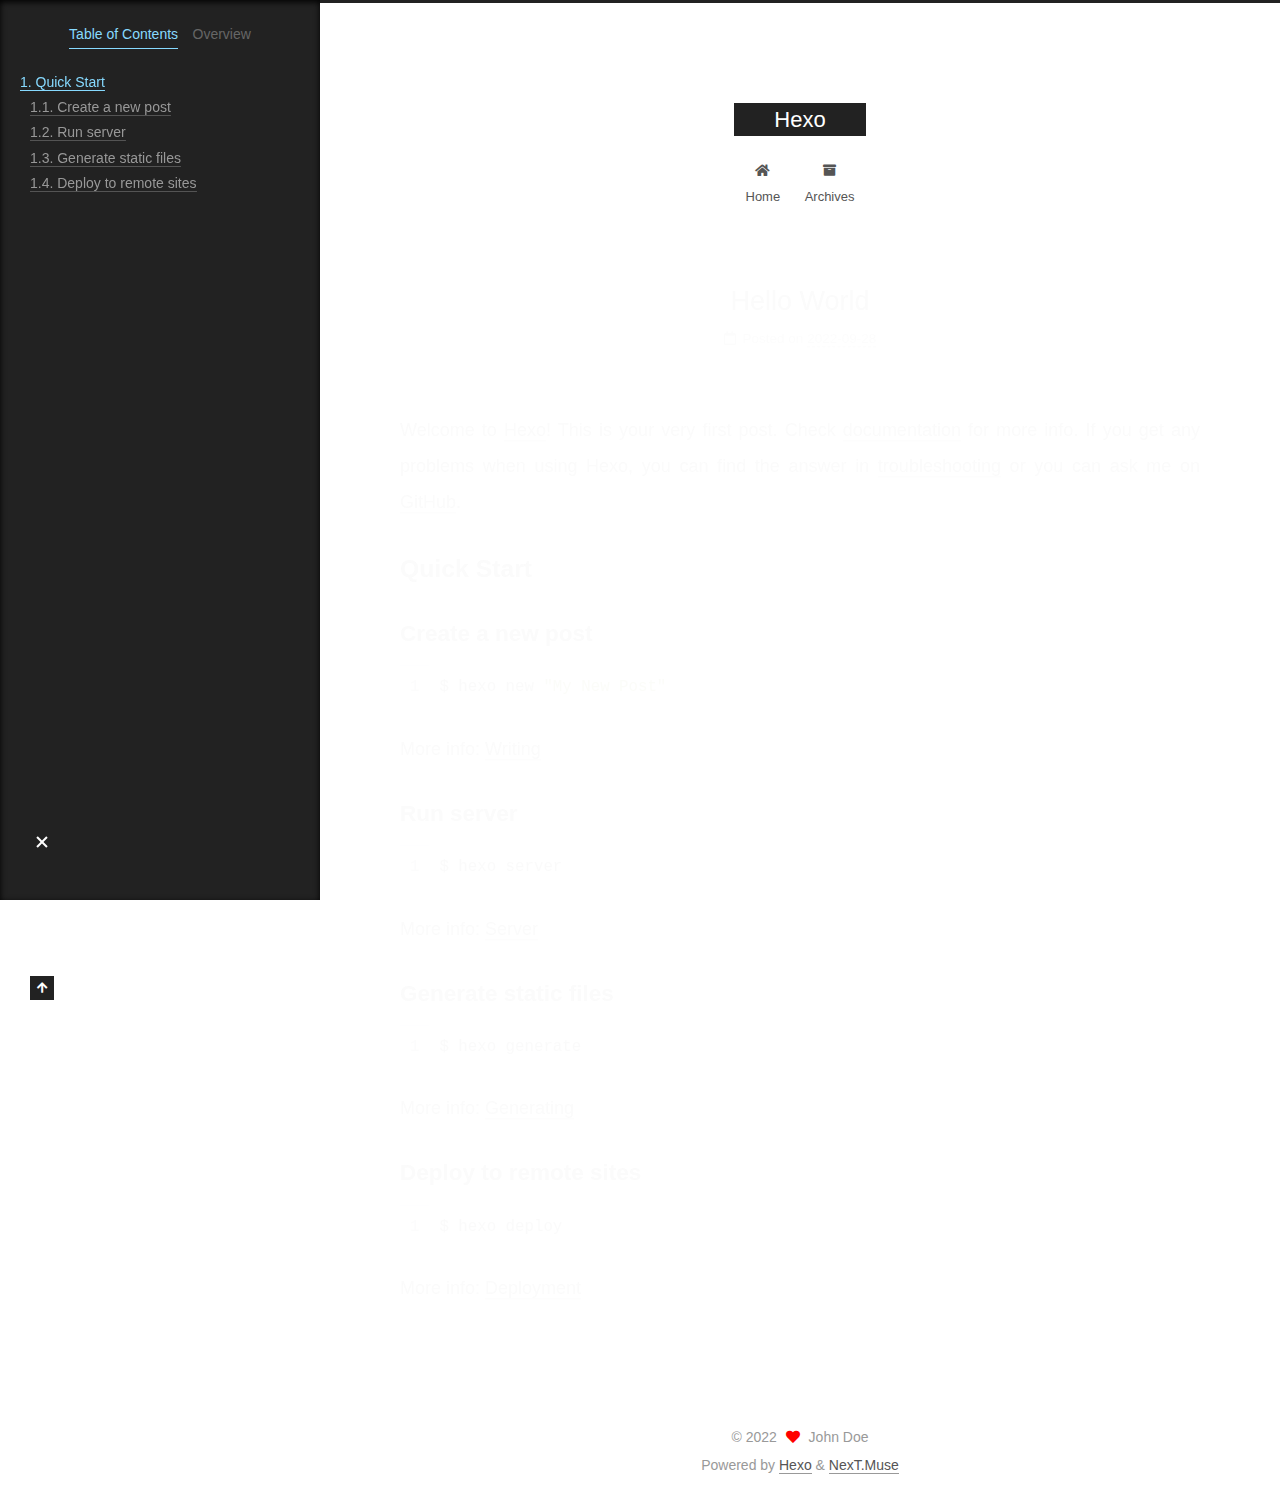
<file: 2022/09/28/hello-world/index.html>
<!DOCTYPE html>
<html lang="en">
<head>
  <meta charset="UTF-8">
<meta name="viewport" content="width=device-width, initial-scale=1, maximum-scale=2">
<meta name="theme-color" content="#222">
<meta name="generator" content="Hexo 6.3.0">
  <link rel="apple-touch-icon" sizes="180x180" href="/images/apple-touch-icon-next.png">
  <link rel="icon" type="image/png" sizes="32x32" href="/images/favicon-32x32-next.png">
  <link rel="icon" type="image/png" sizes="16x16" href="/images/favicon-16x16-next.png">
  <link rel="mask-icon" href="/images/logo.svg" color="#222">

<link rel="stylesheet" href="/css/main.css">


<link rel="stylesheet" href="/lib/font-awesome/css/all.min.css">

<script id="hexo-configurations">
    var NexT = window.NexT || {};
    var CONFIG = {"hostname":"example.com","root":"/","scheme":"Muse","version":"7.8.0","exturl":false,"sidebar":{"position":"left","display":"post","padding":18,"offset":12,"onmobile":false},"copycode":{"enable":false,"show_result":false,"style":null},"back2top":{"enable":true,"sidebar":false,"scrollpercent":false},"bookmark":{"enable":false,"color":"#222","save":"auto"},"fancybox":false,"mediumzoom":false,"lazyload":false,"pangu":false,"comments":{"style":"tabs","active":null,"storage":true,"lazyload":false,"nav":null},"algolia":{"hits":{"per_page":10},"labels":{"input_placeholder":"Search for Posts","hits_empty":"We didn't find any results for the search: ${query}","hits_stats":"${hits} results found in ${time} ms"}},"localsearch":{"enable":false,"trigger":"auto","top_n_per_article":1,"unescape":false,"preload":false},"motion":{"enable":true,"async":false,"transition":{"post_block":"fadeIn","post_header":"slideDownIn","post_body":"slideDownIn","coll_header":"slideLeftIn","sidebar":"slideUpIn"}}};
  </script>

  <meta name="description" content="Welcome to Hexo! This is your very first post. Check documentation for more info. If you get any problems when using Hexo, you can find the answer in troubleshooting or you can ask me on GitHub. Quick">
<meta property="og:type" content="article">
<meta property="og:title" content="Hello World">
<meta property="og:url" content="http://example.com/2022/09/28/hello-world/index.html">
<meta property="og:site_name" content="Hexo">
<meta property="og:description" content="Welcome to Hexo! This is your very first post. Check documentation for more info. If you get any problems when using Hexo, you can find the answer in troubleshooting or you can ask me on GitHub. Quick">
<meta property="og:locale" content="en_US">
<meta property="article:published_time" content="2022-09-28T11:58:10.915Z">
<meta property="article:modified_time" content="2022-09-28T11:58:10.915Z">
<meta property="article:author" content="John Doe">
<meta name="twitter:card" content="summary">

<link rel="canonical" href="http://example.com/2022/09/28/hello-world/">


<script id="page-configurations">
  // https://hexo.io/docs/variables.html
  CONFIG.page = {
    sidebar: "",
    isHome : false,
    isPost : true,
    lang   : 'en'
  };
</script>

  <title>Hello World | Hexo</title>
  






  <noscript>
  <style>
  .use-motion .brand,
  .use-motion .menu-item,
  .sidebar-inner,
  .use-motion .post-block,
  .use-motion .pagination,
  .use-motion .comments,
  .use-motion .post-header,
  .use-motion .post-body,
  .use-motion .collection-header { opacity: initial; }

  .use-motion .site-title,
  .use-motion .site-subtitle {
    opacity: initial;
    top: initial;
  }

  .use-motion .logo-line-before i { left: initial; }
  .use-motion .logo-line-after i { right: initial; }
  </style>
</noscript>

</head>

<body itemscope itemtype="http://schema.org/WebPage">
  <div class="container use-motion">
    <div class="headband"></div>

    <header class="header" itemscope itemtype="http://schema.org/WPHeader">
      <div class="header-inner"><div class="site-brand-container">
  <div class="site-nav-toggle">
    <div class="toggle" aria-label="Toggle navigation bar">
      <span class="toggle-line toggle-line-first"></span>
      <span class="toggle-line toggle-line-middle"></span>
      <span class="toggle-line toggle-line-last"></span>
    </div>
  </div>

  <div class="site-meta">

    <a href="/" class="brand" rel="start">
      <span class="logo-line-before"><i></i></span>
      <h1 class="site-title">Hexo</h1>
      <span class="logo-line-after"><i></i></span>
    </a>
  </div>

  <div class="site-nav-right">
    <div class="toggle popup-trigger">
    </div>
  </div>
</div>




<nav class="site-nav">
  <ul id="menu" class="main-menu menu">
        <li class="menu-item menu-item-home">

    <a href="/" rel="section"><i class="fa fa-home fa-fw"></i>Home</a>

  </li>
        <li class="menu-item menu-item-archives">

    <a href="/archives/" rel="section"><i class="fa fa-archive fa-fw"></i>Archives</a>

  </li>
  </ul>
</nav>




</div>
    </header>

    
  <div class="back-to-top">
    <i class="fa fa-arrow-up"></i>
    <span>0%</span>
  </div>


    <main class="main">
      <div class="main-inner">
        <div class="content-wrap">
          

          <div class="content post posts-expand">
            

    
  
  
  <article itemscope itemtype="http://schema.org/Article" class="post-block" lang="en">
    <link itemprop="mainEntityOfPage" href="http://example.com/2022/09/28/hello-world/">

    <span hidden itemprop="author" itemscope itemtype="http://schema.org/Person">
      <meta itemprop="image" content="/images/avatar.gif">
      <meta itemprop="name" content="John Doe">
      <meta itemprop="description" content="">
    </span>

    <span hidden itemprop="publisher" itemscope itemtype="http://schema.org/Organization">
      <meta itemprop="name" content="Hexo">
    </span>
      <header class="post-header">
        <h1 class="post-title" itemprop="name headline">
          Hello World
        </h1>

        <div class="post-meta">
            <span class="post-meta-item">
              <span class="post-meta-item-icon">
                <i class="far fa-calendar"></i>
              </span>
              <span class="post-meta-item-text">Posted on</span>

              <time title="Created: 2022-09-28 19:58:10" itemprop="dateCreated datePublished" datetime="2022-09-28T19:58:10+08:00">2022-09-28</time>
            </span>

          

        </div>
      </header>

    
    
    
    <div class="post-body" itemprop="articleBody">

      
        <p>Welcome to <a target="_blank" rel="noopener" href="https://hexo.io/">Hexo</a>! This is your very first post. Check <a target="_blank" rel="noopener" href="https://hexo.io/docs/">documentation</a> for more info. If you get any problems when using Hexo, you can find the answer in <a target="_blank" rel="noopener" href="https://hexo.io/docs/troubleshooting.html">troubleshooting</a> or you can ask me on <a target="_blank" rel="noopener" href="https://github.com/hexojs/hexo/issues">GitHub</a>.</p>
<h2 id="Quick-Start"><a href="#Quick-Start" class="headerlink" title="Quick Start"></a>Quick Start</h2><h3 id="Create-a-new-post"><a href="#Create-a-new-post" class="headerlink" title="Create a new post"></a>Create a new post</h3><figure class="highlight bash"><table><tr><td class="gutter"><pre><span class="line">1</span><br></pre></td><td class="code"><pre><span class="line">$ hexo new <span class="string">&quot;My New Post&quot;</span></span><br></pre></td></tr></table></figure>

<p>More info: <a target="_blank" rel="noopener" href="https://hexo.io/docs/writing.html">Writing</a></p>
<h3 id="Run-server"><a href="#Run-server" class="headerlink" title="Run server"></a>Run server</h3><figure class="highlight bash"><table><tr><td class="gutter"><pre><span class="line">1</span><br></pre></td><td class="code"><pre><span class="line">$ hexo server</span><br></pre></td></tr></table></figure>

<p>More info: <a target="_blank" rel="noopener" href="https://hexo.io/docs/server.html">Server</a></p>
<h3 id="Generate-static-files"><a href="#Generate-static-files" class="headerlink" title="Generate static files"></a>Generate static files</h3><figure class="highlight bash"><table><tr><td class="gutter"><pre><span class="line">1</span><br></pre></td><td class="code"><pre><span class="line">$ hexo generate</span><br></pre></td></tr></table></figure>

<p>More info: <a target="_blank" rel="noopener" href="https://hexo.io/docs/generating.html">Generating</a></p>
<h3 id="Deploy-to-remote-sites"><a href="#Deploy-to-remote-sites" class="headerlink" title="Deploy to remote sites"></a>Deploy to remote sites</h3><figure class="highlight bash"><table><tr><td class="gutter"><pre><span class="line">1</span><br></pre></td><td class="code"><pre><span class="line">$ hexo deploy</span><br></pre></td></tr></table></figure>

<p>More info: <a target="_blank" rel="noopener" href="https://hexo.io/docs/one-command-deployment.html">Deployment</a></p>

    </div>

    
    
    

      <footer class="post-footer">

        


        
      </footer>
    
  </article>
  
  
  



          </div>
          

<script>
  window.addEventListener('tabs:register', () => {
    let { activeClass } = CONFIG.comments;
    if (CONFIG.comments.storage) {
      activeClass = localStorage.getItem('comments_active') || activeClass;
    }
    if (activeClass) {
      let activeTab = document.querySelector(`a[href="#comment-${activeClass}"]`);
      if (activeTab) {
        activeTab.click();
      }
    }
  });
  if (CONFIG.comments.storage) {
    window.addEventListener('tabs:click', event => {
      if (!event.target.matches('.tabs-comment .tab-content .tab-pane')) return;
      let commentClass = event.target.classList[1];
      localStorage.setItem('comments_active', commentClass);
    });
  }
</script>

        </div>
          
  
  <div class="toggle sidebar-toggle">
    <span class="toggle-line toggle-line-first"></span>
    <span class="toggle-line toggle-line-middle"></span>
    <span class="toggle-line toggle-line-last"></span>
  </div>

  <aside class="sidebar">
    <div class="sidebar-inner">

      <ul class="sidebar-nav motion-element">
        <li class="sidebar-nav-toc">
          Table of Contents
        </li>
        <li class="sidebar-nav-overview">
          Overview
        </li>
      </ul>

      <!--noindex-->
      <div class="post-toc-wrap sidebar-panel">
          <div class="post-toc motion-element"><ol class="nav"><li class="nav-item nav-level-2"><a class="nav-link" href="#Quick-Start"><span class="nav-number">1.</span> <span class="nav-text">Quick Start</span></a><ol class="nav-child"><li class="nav-item nav-level-3"><a class="nav-link" href="#Create-a-new-post"><span class="nav-number">1.1.</span> <span class="nav-text">Create a new post</span></a></li><li class="nav-item nav-level-3"><a class="nav-link" href="#Run-server"><span class="nav-number">1.2.</span> <span class="nav-text">Run server</span></a></li><li class="nav-item nav-level-3"><a class="nav-link" href="#Generate-static-files"><span class="nav-number">1.3.</span> <span class="nav-text">Generate static files</span></a></li><li class="nav-item nav-level-3"><a class="nav-link" href="#Deploy-to-remote-sites"><span class="nav-number">1.4.</span> <span class="nav-text">Deploy to remote sites</span></a></li></ol></li></ol></div>
      </div>
      <!--/noindex-->

      <div class="site-overview-wrap sidebar-panel">
        <div class="site-author motion-element" itemprop="author" itemscope itemtype="http://schema.org/Person">
  <p class="site-author-name" itemprop="name">John Doe</p>
  <div class="site-description" itemprop="description"></div>
</div>
<div class="site-state-wrap motion-element">
  <nav class="site-state">
      <div class="site-state-item site-state-posts">
          <a href="/archives/">
        
          <span class="site-state-item-count">1</span>
          <span class="site-state-item-name">posts</span>
        </a>
      </div>
  </nav>
</div>



      </div>

    </div>
  </aside>
  <div id="sidebar-dimmer"></div>


      </div>
    </main>

    <footer class="footer">
      <div class="footer-inner">
        

        

<div class="copyright">
  
  &copy; 
  <span itemprop="copyrightYear">2022</span>
  <span class="with-love">
    <i class="fa fa-heart"></i>
  </span>
  <span class="author" itemprop="copyrightHolder">John Doe</span>
</div>
  <div class="powered-by">Powered by <a href="https://hexo.io/" class="theme-link" rel="noopener" target="_blank">Hexo</a> & <a href="https://muse.theme-next.org/" class="theme-link" rel="noopener" target="_blank">NexT.Muse</a>
  </div>

        








      </div>
    </footer>
  </div>

  
  <script src="/lib/anime.min.js"></script>
  <script src="/lib/velocity/velocity.min.js"></script>
  <script src="/lib/velocity/velocity.ui.min.js"></script>

<script src="/js/utils.js"></script>

<script src="/js/motion.js"></script>


<script src="/js/schemes/muse.js"></script>


<script src="/js/next-boot.js"></script>




  















  

  

</body>
</html>
</file>
<file: css/main.css>
:root {
  --body-bg-color: #fff;
  --content-bg-color: #fff;
  --card-bg-color: #f5f5f5;
  --text-color: #555;
  --blockquote-color: #666;
  --link-color: #555;
  --link-hover-color: #222;
  --brand-color: #fff;
  --brand-hover-color: #fff;
  --table-row-odd-bg-color: #f9f9f9;
  --table-row-hover-bg-color: #f5f5f5;
  --menu-item-bg-color: #f5f5f5;
  --btn-default-bg: #222;
  --btn-default-color: #fff;
  --btn-default-border-color: #222;
  --btn-default-hover-bg: #fff;
  --btn-default-hover-color: #222;
  --btn-default-hover-border-color: #222;
}
html {
  line-height: 1.15; /* 1 */
  -webkit-text-size-adjust: 100%; /* 2 */
}
body {
  margin: 0;
}
main {
  display: block;
}
h1 {
  font-size: 2em;
  margin: 0.67em 0;
}
hr {
  box-sizing: content-box; /* 1 */
  height: 0; /* 1 */
  overflow: visible; /* 2 */
}
pre {
  font-family: monospace, monospace; /* 1 */
  font-size: 1em; /* 2 */
}
a {
  background: transparent;
}
abbr[title] {
  border-bottom: none; /* 1 */
  text-decoration: underline; /* 2 */
  text-decoration: underline dotted; /* 2 */
}
b,
strong {
  font-weight: bolder;
}
code,
kbd,
samp {
  font-family: monospace, monospace; /* 1 */
  font-size: 1em; /* 2 */
}
small {
  font-size: 80%;
}
sub,
sup {
  font-size: 75%;
  line-height: 0;
  position: relative;
  vertical-align: baseline;
}
sub {
  bottom: -0.25em;
}
sup {
  top: -0.5em;
}
img {
  border-style: none;
}
button,
input,
optgroup,
select,
textarea {
  font-family: inherit; /* 1 */
  font-size: 100%; /* 1 */
  line-height: 1.15; /* 1 */
  margin: 0; /* 2 */
}
button,
input {
/* 1 */
  overflow: visible;
}
button,
select {
/* 1 */
  text-transform: none;
}
button,
[type='button'],
[type='reset'],
[type='submit'] {
  -webkit-appearance: button;
}
button::-moz-focus-inner,
[type='button']::-moz-focus-inner,
[type='reset']::-moz-focus-inner,
[type='submit']::-moz-focus-inner {
  border-style: none;
  padding: 0;
}
button:-moz-focusring,
[type='button']:-moz-focusring,
[type='reset']:-moz-focusring,
[type='submit']:-moz-focusring {
  outline: 1px dotted ButtonText;
}
fieldset {
  padding: 0.35em 0.75em 0.625em;
}
legend {
  box-sizing: border-box; /* 1 */
  color: inherit; /* 2 */
  display: table; /* 1 */
  max-width: 100%; /* 1 */
  padding: 0; /* 3 */
  white-space: normal; /* 1 */
}
progress {
  vertical-align: baseline;
}
textarea {
  overflow: auto;
}
[type='checkbox'],
[type='radio'] {
  box-sizing: border-box; /* 1 */
  padding: 0; /* 2 */
}
[type='number']::-webkit-inner-spin-button,
[type='number']::-webkit-outer-spin-button {
  height: auto;
}
[type='search'] {
  outline-offset: -2px; /* 2 */
  -webkit-appearance: textfield; /* 1 */
}
[type='search']::-webkit-search-decoration {
  -webkit-appearance: none;
}
::-webkit-file-upload-button {
  font: inherit; /* 2 */
  -webkit-appearance: button; /* 1 */
}
details {
  display: block;
}
summary {
  display: list-item;
}
template {
  display: none;
}
[hidden] {
  display: none;
}
::selection {
  background: #262a30;
  color: #eee;
}
html,
body {
  height: 100%;
}
body {
  background: var(--body-bg-color);
  color: var(--text-color);
  font-family: 'Lato', "PingFang SC", "Microsoft YaHei", sans-serif;
  font-size: 1em;
  line-height: 2;
}
@media (max-width: 991px) {
  body {
    padding-left: 0 !important;
    padding-right: 0 !important;
  }
}
h1,
h2,
h3,
h4,
h5,
h6 {
  font-family: 'Lato', "PingFang SC", "Microsoft YaHei", sans-serif;
  font-weight: bold;
  line-height: 1.5;
  margin: 20px 0 15px;
}
h1 {
  font-size: 1.5em;
}
h2 {
  font-size: 1.375em;
}
h3 {
  font-size: 1.25em;
}
h4 {
  font-size: 1.125em;
}
h5 {
  font-size: 1em;
}
h6 {
  font-size: 0.875em;
}
p {
  margin: 0 0 20px 0;
}
a,
span.exturl {
  border-bottom: 1px solid #999;
  color: var(--link-color);
  outline: 0;
  text-decoration: none;
  overflow-wrap: break-word;
  word-wrap: break-word;
  cursor: pointer;
}
a:hover,
span.exturl:hover {
  border-bottom-color: var(--link-hover-color);
  color: var(--link-hover-color);
}
iframe,
img,
video {
  display: block;
  margin-left: auto;
  margin-right: auto;
  max-width: 100%;
}
hr {
  background-image: repeating-linear-gradient(-45deg, #ddd, #ddd 4px, transparent 4px, transparent 8px);
  border: 0;
  height: 3px;
  margin: 40px 0;
}
blockquote {
  border-left: 4px solid #ddd;
  color: var(--blockquote-color);
  margin: 0;
  padding: 0 15px;
}
blockquote cite::before {
  content: '-';
  padding: 0 5px;
}
dt {
  font-weight: bold;
}
dd {
  margin: 0;
  padding: 0;
}
kbd {
  background-color: #f5f5f5;
  background-image: linear-gradient(#eee, #fff, #eee);
  border: 1px solid #ccc;
  border-radius: 0.2em;
  box-shadow: 0.1em 0.1em 0.2em rgba(0,0,0,0.1);
  color: #555;
  font-family: inherit;
  padding: 0.1em 0.3em;
  white-space: nowrap;
}
.table-container {
  overflow: auto;
}
table {
  border-collapse: collapse;
  border-spacing: 0;
  font-size: 0.875em;
  margin: 0 0 20px 0;
  width: 100%;
}
tbody tr:nth-of-type(odd) {
  background: var(--table-row-odd-bg-color);
}
tbody tr:hover {
  background: var(--table-row-hover-bg-color);
}
caption,
th,
td {
  font-weight: normal;
  padding: 8px;
  vertical-align: middle;
}
th,
td {
  border: 1px solid #ddd;
  border-bottom: 3px solid #ddd;
}
th {
  font-weight: 700;
  padding-bottom: 10px;
}
td {
  border-bottom-width: 1px;
}
.btn {
  background: var(--btn-default-bg);
  border: 2px solid var(--btn-default-border-color);
  border-radius: 0;
  color: var(--btn-default-color);
  display: inline-block;
  font-size: 0.875em;
  line-height: 2;
  padding: 0 20px;
  text-decoration: none;
  transition-property: background-color;
  transition-delay: 0s;
  transition-duration: 0.2s;
  transition-timing-function: ease-in-out;
}
.btn:hover {
  background: var(--btn-default-hover-bg);
  border-color: var(--btn-default-hover-border-color);
  color: var(--btn-default-hover-color);
}
.btn + .btn {
  margin: 0 0 8px 8px;
}
.btn .fa-fw {
  text-align: left;
  width: 1.285714285714286em;
}
.toggle {
  line-height: 0;
}
.toggle .toggle-line {
  background: #fff;
  display: inline-block;
  height: 2px;
  left: 0;
  position: relative;
  top: 0;
  transition: all 0.4s;
  vertical-align: top;
  width: 100%;
}
.toggle .toggle-line:not(:first-child) {
  margin-top: 3px;
}
.toggle.toggle-arrow .toggle-line-first {
  left: 50%;
  top: 2px;
  transform: rotate(45deg);
  width: 50%;
}
.toggle.toggle-arrow .toggle-line-middle {
  left: 2px;
  width: 90%;
}
.toggle.toggle-arrow .toggle-line-last {
  left: 50%;
  top: -2px;
  transform: rotate(-45deg);
  width: 50%;
}
.toggle.toggle-close .toggle-line-first {
  transform: rotate(-45deg);
  top: 5px;
}
.toggle.toggle-close .toggle-line-middle {
  opacity: 0;
}
.toggle.toggle-close .toggle-line-last {
  transform: rotate(45deg);
  top: -5px;
}
.highlight,
pre {
  background: #f7f7f7;
  color: #4d4d4c;
  line-height: 1.6;
  margin: 0 auto 20px;
}
pre,
code {
  font-family: consolas, Menlo, monospace, "PingFang SC", "Microsoft YaHei";
}
code {
  background: #eee;
  border-radius: 3px;
  color: #555;
  padding: 2px 4px;
  overflow-wrap: break-word;
  word-wrap: break-word;
}
.highlight *::selection {
  background: #d6d6d6;
}
.highlight pre {
  border: 0;
  margin: 0;
  padding: 10px 0;
}
.highlight table {
  border: 0;
  margin: 0;
  width: auto;
}
.highlight td {
  border: 0;
  padding: 0;
}
.highlight figcaption {
  background: #eff2f3;
  color: #4d4d4c;
  display: flex;
  font-size: 0.875em;
  justify-content: space-between;
  line-height: 1.2;
  padding: 0.5em;
}
.highlight figcaption a {
  color: #4d4d4c;
}
.highlight figcaption a:hover {
  border-bottom-color: #4d4d4c;
}
.highlight .gutter {
  -moz-user-select: none;
  -ms-user-select: none;
  -webkit-user-select: none;
  user-select: none;
}
.highlight .gutter pre {
  background: #eff2f3;
  color: #869194;
  padding-left: 10px;
  padding-right: 10px;
  text-align: right;
}
.highlight .code pre {
  background: #f7f7f7;
  padding-left: 10px;
  width: 100%;
}
.gist table {
  width: auto;
}
.gist table td {
  border: 0;
}
pre {
  overflow: auto;
  padding: 10px;
}
pre code {
  background: none;
  color: #4d4d4c;
  font-size: 0.875em;
  padding: 0;
  text-shadow: none;
}
pre .deletion {
  background: #fdd;
}
pre .addition {
  background: #dfd;
}
pre .meta {
  color: #eab700;
  -moz-user-select: none;
  -ms-user-select: none;
  -webkit-user-select: none;
  user-select: none;
}
pre .comment {
  color: #8e908c;
}
pre .variable,
pre .attribute,
pre .tag,
pre .name,
pre .regexp,
pre .ruby .constant,
pre .xml .tag .title,
pre .xml .pi,
pre .xml .doctype,
pre .html .doctype,
pre .css .id,
pre .css .class,
pre .css .pseudo {
  color: #c82829;
}
pre .number,
pre .preprocessor,
pre .built_in,
pre .builtin-name,
pre .literal,
pre .params,
pre .constant,
pre .command {
  color: #f5871f;
}
pre .ruby .class .title,
pre .css .rules .attribute,
pre .string,
pre .symbol,
pre .value,
pre .inheritance,
pre .header,
pre .ruby .symbol,
pre .xml .cdata,
pre .special,
pre .formula {
  color: #718c00;
}
pre .title,
pre .css .hexcolor {
  color: #3e999f;
}
pre .function,
pre .python .decorator,
pre .python .title,
pre .ruby .function .title,
pre .ruby .title .keyword,
pre .perl .sub,
pre .javascript .title,
pre .coffeescript .title {
  color: #4271ae;
}
pre .keyword,
pre .javascript .function {
  color: #8959a8;
}
.blockquote-center {
  border-left: none;
  margin: 40px 0;
  padding: 0;
  position: relative;
  text-align: center;
}
.blockquote-center .fa {
  display: block;
  opacity: 0.6;
  position: absolute;
  width: 100%;
}
.blockquote-center .fa-quote-left {
  border-top: 1px solid #ccc;
  text-align: left;
  top: -20px;
}
.blockquote-center .fa-quote-right {
  border-bottom: 1px solid #ccc;
  text-align: right;
  bottom: -20px;
}
.blockquote-center p,
.blockquote-center div {
  text-align: center;
}
.post-body .group-picture img {
  margin: 0 auto;
  padding: 0 3px;
}
.group-picture-row {
  margin-bottom: 6px;
  overflow: hidden;
}
.group-picture-column {
  float: left;
  margin-bottom: 10px;
}
.post-body .label {
  color: #555;
  display: inline;
  padding: 0 2px;
}
.post-body .label.default {
  background: #f0f0f0;
}
.post-body .label.primary {
  background: #efe6f7;
}
.post-body .label.info {
  background: #e5f2f8;
}
.post-body .label.success {
  background: #e7f4e9;
}
.post-body .label.warning {
  background: #fcf6e1;
}
.post-body .label.danger {
  background: #fae8eb;
}
.post-body .tabs {
  margin-bottom: 20px;
}
.post-body .tabs,
.tabs-comment {
  display: block;
  padding-top: 10px;
  position: relative;
}
.post-body .tabs ul.nav-tabs,
.tabs-comment ul.nav-tabs {
  display: flex;
  flex-wrap: wrap;
  margin: 0;
  margin-bottom: -1px;
  padding: 0;
}
@media (max-width: 413px) {
  .post-body .tabs ul.nav-tabs,
  .tabs-comment ul.nav-tabs {
    display: block;
    margin-bottom: 5px;
  }
}
.post-body .tabs ul.nav-tabs li.tab,
.tabs-comment ul.nav-tabs li.tab {
  border-bottom: 1px solid #ddd;
  border-left: 1px solid transparent;
  border-right: 1px solid transparent;
  border-top: 3px solid transparent;
  flex-grow: 1;
  list-style-type: none;
  border-radius: 0 0 0 0;
}
@media (max-width: 413px) {
  .post-body .tabs ul.nav-tabs li.tab,
  .tabs-comment ul.nav-tabs li.tab {
    border-bottom: 1px solid transparent;
    border-left: 3px solid transparent;
    border-right: 1px solid transparent;
    border-top: 1px solid transparent;
  }
}
@media (max-width: 413px) {
  .post-body .tabs ul.nav-tabs li.tab,
  .tabs-comment ul.nav-tabs li.tab {
    border-radius: 0;
  }
}
.post-body .tabs ul.nav-tabs li.tab a,
.tabs-comment ul.nav-tabs li.tab a {
  border-bottom: initial;
  display: block;
  line-height: 1.8;
  outline: 0;
  padding: 0.25em 0.75em;
  text-align: center;
  transition-delay: 0s;
  transition-duration: 0.2s;
  transition-timing-function: ease-out;
}
.post-body .tabs ul.nav-tabs li.tab a i,
.tabs-comment ul.nav-tabs li.tab a i {
  width: 1.285714285714286em;
}
.post-body .tabs ul.nav-tabs li.tab.active,
.tabs-comment ul.nav-tabs li.tab.active {
  border-bottom: 1px solid transparent;
  border-left: 1px solid #ddd;
  border-right: 1px solid #ddd;
  border-top: 3px solid #fc6423;
}
@media (max-width: 413px) {
  .post-body .tabs ul.nav-tabs li.tab.active,
  .tabs-comment ul.nav-tabs li.tab.active {
    border-bottom: 1px solid #ddd;
    border-left: 3px solid #fc6423;
    border-right: 1px solid #ddd;
    border-top: 1px solid #ddd;
  }
}
.post-body .tabs ul.nav-tabs li.tab.active a,
.tabs-comment ul.nav-tabs li.tab.active a {
  color: var(--link-color);
  cursor: default;
}
.post-body .tabs .tab-content .tab-pane,
.tabs-comment .tab-content .tab-pane {
  border: 1px solid #ddd;
  border-top: 0;
  padding: 20px 20px 0 20px;
  border-radius: 0;
}
.post-body .tabs .tab-content .tab-pane:not(.active),
.tabs-comment .tab-content .tab-pane:not(.active) {
  display: none;
}
.post-body .tabs .tab-content .tab-pane.active,
.tabs-comment .tab-content .tab-pane.active {
  display: block;
}
.post-body .tabs .tab-content .tab-pane.active:nth-of-type(1),
.tabs-comment .tab-content .tab-pane.active:nth-of-type(1) {
  border-radius: 0 0 0 0;
}
@media (max-width: 413px) {
  .post-body .tabs .tab-content .tab-pane.active:nth-of-type(1),
  .tabs-comment .tab-content .tab-pane.active:nth-of-type(1) {
    border-radius: 0;
  }
}
.post-body .note {
  border-radius: 3px;
  margin-bottom: 20px;
  padding: 1em;
  position: relative;
  border: 1px solid #eee;
  border-left-width: 5px;
}
.post-body .note h2,
.post-body .note h3,
.post-body .note h4,
.post-body .note h5,
.post-body .note h6 {
  margin-top: 0;
  border-bottom: initial;
  margin-bottom: 0;
  padding-top: 0;
}
.post-body .note p:first-child,
.post-body .note ul:first-child,
.post-body .note ol:first-child,
.post-body .note table:first-child,
.post-body .note pre:first-child,
.post-body .note blockquote:first-child,
.post-body .note img:first-child {
  margin-top: 0;
}
.post-body .note p:last-child,
.post-body .note ul:last-child,
.post-body .note ol:last-child,
.post-body .note table:last-child,
.post-body .note pre:last-child,
.post-body .note blockquote:last-child,
.post-body .note img:last-child {
  margin-bottom: 0;
}
.post-body .note.default {
  border-left-color: #777;
}
.post-body .note.default h2,
.post-body .note.default h3,
.post-body .note.default h4,
.post-body .note.default h5,
.post-body .note.default h6 {
  color: #777;
}
.post-body .note.primary {
  border-left-color: #6f42c1;
}
.post-body .note.primary h2,
.post-body .note.primary h3,
.post-body .note.primary h4,
.post-body .note.primary h5,
.post-body .note.primary h6 {
  color: #6f42c1;
}
.post-body .note.info {
  border-left-color: #428bca;
}
.post-body .note.info h2,
.post-body .note.info h3,
.post-body .note.info h4,
.post-body .note.info h5,
.post-body .note.info h6 {
  color: #428bca;
}
.post-body .note.success {
  border-left-color: #5cb85c;
}
.post-body .note.success h2,
.post-body .note.success h3,
.post-body .note.success h4,
.post-body .note.success h5,
.post-body .note.success h6 {
  color: #5cb85c;
}
.post-body .note.warning {
  border-left-color: #f0ad4e;
}
.post-body .note.warning h2,
.post-body .note.warning h3,
.post-body .note.warning h4,
.post-body .note.warning h5,
.post-body .note.warning h6 {
  color: #f0ad4e;
}
.post-body .note.danger {
  border-left-color: #d9534f;
}
.post-body .note.danger h2,
.post-body .note.danger h3,
.post-body .note.danger h4,
.post-body .note.danger h5,
.post-body .note.danger h6 {
  color: #d9534f;
}
.pagination .prev,
.pagination .next,
.pagination .page-number,
.pagination .space {
  display: inline-block;
  margin: 0 10px;
  padding: 0 11px;
  position: relative;
  top: -1px;
}
@media (max-width: 767px) {
  .pagination .prev,
  .pagination .next,
  .pagination .page-number,
  .pagination .space {
    margin: 0 5px;
  }
}
.pagination {
  border-top: 1px solid #eee;
  margin: 120px 0 0;
  text-align: center;
}
.pagination .prev,
.pagination .next,
.pagination .page-number {
  border-bottom: 0;
  border-top: 1px solid #eee;
  transition-property: border-color;
  transition-delay: 0s;
  transition-duration: 0.2s;
  transition-timing-function: ease-in-out;
}
.pagination .prev:hover,
.pagination .next:hover,
.pagination .page-number:hover {
  border-top-color: #222;
}
.pagination .space {
  margin: 0;
  padding: 0;
}
.pagination .prev {
  margin-left: 0;
}
.pagination .next {
  margin-right: 0;
}
.pagination .page-number.current {
  background: #ccc;
  border-top-color: #ccc;
  color: #fff;
}
@media (max-width: 767px) {
  .pagination {
    border-top: none;
  }
  .pagination .prev,
  .pagination .next,
  .pagination .page-number {
    border-bottom: 1px solid #eee;
    border-top: 0;
    margin-bottom: 10px;
    padding: 0 10px;
  }
  .pagination .prev:hover,
  .pagination .next:hover,
  .pagination .page-number:hover {
    border-bottom-color: #222;
  }
}
.comments {
  margin-top: 60px;
  overflow: hidden;
}
.comment-button-group {
  display: flex;
  flex-wrap: wrap-reverse;
  justify-content: center;
  margin: 1em 0;
}
.comment-button-group .comment-button {
  margin: 0.1em 0.2em;
}
.comment-button-group .comment-button.active {
  background: var(--btn-default-hover-bg);
  border-color: var(--btn-default-hover-border-color);
  color: var(--btn-default-hover-color);
}
.comment-position {
  display: none;
}
.comment-position.active {
  display: block;
}
.tabs-comment {
  background: var(--content-bg-color);
  margin-top: 4em;
  padding-top: 0;
}
.tabs-comment .comments {
  border: 0;
  box-shadow: none;
  margin-top: 0;
  padding-top: 0;
}
.container {
  min-height: 100%;
  position: relative;
}
.main-inner {
  margin: 0 auto;
  width: 700px;
}
@media (min-width: 1200px) {
  .main-inner {
    width: 800px;
  }
}
@media (min-width: 1600px) {
  .main-inner {
    width: 900px;
  }
}
@media (max-width: 767px) {
  .content-wrap {
    padding: 0 20px;
  }
}
.header {
  background: transparent;
}
.header-inner {
  margin: 0 auto;
  width: 700px;
}
@media (min-width: 1200px) {
  .header-inner {
    width: 800px;
  }
}
@media (min-width: 1600px) {
  .header-inner {
    width: 900px;
  }
}
.site-brand-container {
  display: flex;
  flex-shrink: 0;
  padding: 0 10px;
}
.headband {
  background: #222;
  height: 3px;
}
.site-meta {
  flex-grow: 1;
  text-align: center;
}
@media (max-width: 767px) {
  .site-meta {
    text-align: center;
  }
}
.brand {
  border-bottom: none;
  color: var(--brand-color);
  display: inline-block;
  line-height: 1.375em;
  padding: 0 40px;
  position: relative;
}
.brand:hover {
  color: var(--brand-hover-color);
}
.site-title {
  font-family: 'Lato', "PingFang SC", "Microsoft YaHei", sans-serif;
  font-size: 1.375em;
  font-weight: normal;
  margin: 0;
}
.site-subtitle {
  color: #999;
  font-size: 0.8125em;
  margin: 10px 0;
}
.use-motion .brand {
  opacity: 0;
}
.use-motion .site-title,
.use-motion .site-subtitle,
.use-motion .custom-logo-image {
  opacity: 0;
  position: relative;
  top: -10px;
}
.site-nav-toggle,
.site-nav-right {
  display: none;
}
@media (max-width: 767px) {
  .site-nav-toggle,
  .site-nav-right {
    display: flex;
    flex-direction: column;
    justify-content: center;
  }
}
.site-nav-toggle .toggle,
.site-nav-right .toggle {
  color: var(--text-color);
  padding: 10px;
  width: 22px;
}
.site-nav-toggle .toggle .toggle-line,
.site-nav-right .toggle .toggle-line {
  background: var(--text-color);
  border-radius: 1px;
}
.site-nav {
  display: block;
}
@media (max-width: 767px) {
  .site-nav {
    clear: both;
    display: none;
  }
}
.site-nav.site-nav-on {
  display: block;
}
.menu {
  margin-top: 20px;
  padding-left: 0;
  text-align: center;
}
.menu-item {
  display: inline-block;
  list-style: none;
  margin: 0 10px;
}
@media (max-width: 767px) {
  .menu-item {
    display: block;
    margin-top: 10px;
  }
  .menu-item.menu-item-search {
    display: none;
  }
}
.menu-item a,
.menu-item span.exturl {
  border-bottom: 0;
  display: block;
  font-size: 0.8125em;
  transition-property: border-color;
  transition-delay: 0s;
  transition-duration: 0.2s;
  transition-timing-function: ease-in-out;
}
@media (hover: none) {
  .menu-item a:hover,
  .menu-item span.exturl:hover {
    border-bottom-color: transparent !important;
  }
}
.menu-item .fa,
.menu-item .fab,
.menu-item .far,
.menu-item .fas {
  margin-right: 8px;
}
.menu-item .badge {
  display: inline-block;
  font-weight: bold;
  line-height: 1;
  margin-left: 0.35em;
  margin-top: 0.35em;
  text-align: center;
  white-space: nowrap;
}
@media (max-width: 767px) {
  .menu-item .badge {
    float: right;
    margin-left: 0;
  }
}
.menu-item-active a,
.menu .menu-item a:hover,
.menu .menu-item span.exturl:hover {
  background: var(--menu-item-bg-color);
}
.use-motion .menu-item {
  opacity: 0;
}
.sidebar {
  background: #222;
  bottom: 0;
  box-shadow: inset 0 2px 6px #000;
  position: fixed;
  top: 0;
}
@media (max-width: 991px) {
  .sidebar {
    display: none;
  }
}
.sidebar-inner {
  color: #999;
  padding: 18px 10px;
  text-align: center;
}
.cc-license {
  margin-top: 10px;
  text-align: center;
}
.cc-license .cc-opacity {
  border-bottom: none;
  opacity: 0.7;
}
.cc-license .cc-opacity:hover {
  opacity: 0.9;
}
.cc-license img {
  display: inline-block;
}
.site-author-image {
  border: 2px solid #333;
  display: block;
  margin: 0 auto;
  max-width: 96px;
  padding: 2px;
}
.site-author-name {
  color: #f5f5f5;
  font-weight: normal;
  margin: 5px 0 0;
  text-align: center;
}
.site-description {
  color: #999;
  font-size: 1em;
  margin-top: 5px;
  text-align: center;
}
.links-of-author {
  margin-top: 15px;
}
.links-of-author a,
.links-of-author span.exturl {
  border-bottom-color: #555;
  display: inline-block;
  font-size: 0.8125em;
  margin-bottom: 10px;
  margin-right: 10px;
  vertical-align: middle;
}
.links-of-author a::before,
.links-of-author span.exturl::before {
  background: #2bb067;
  border-radius: 50%;
  content: ' ';
  display: inline-block;
  height: 4px;
  margin-right: 3px;
  vertical-align: middle;
  width: 4px;
}
.sidebar-button {
  margin-top: 15px;
}
.sidebar-button a {
  border: 1px solid #fc6423;
  border-radius: 4px;
  color: #fc6423;
  display: inline-block;
  padding: 0 15px;
}
.sidebar-button a .fa,
.sidebar-button a .fab,
.sidebar-button a .far,
.sidebar-button a .fas {
  margin-right: 5px;
}
.sidebar-button a:hover {
  background: #fc6423;
  border: 1px solid #fc6423;
  color: #fff;
}
.sidebar-button a:hover .fa,
.sidebar-button a:hover .fab,
.sidebar-button a:hover .far,
.sidebar-button a:hover .fas {
  color: #fff;
}
.links-of-blogroll {
  font-size: 0.8125em;
  margin-top: 10px;
}
.links-of-blogroll-title {
  font-size: 0.875em;
  font-weight: 600;
  margin-top: 0;
}
.links-of-blogroll-list {
  list-style: none;
  margin: 0;
  padding: 0;
}
#sidebar-dimmer {
  display: none;
}
@media (max-width: 767px) {
  #sidebar-dimmer {
    background: #000;
    display: block;
    height: 100%;
    left: 100%;
    opacity: 0;
    position: fixed;
    top: 0;
    width: 100%;
    z-index: 1100;
  }
  .sidebar-active + #sidebar-dimmer {
    opacity: 0.7;
    transform: translateX(-100%);
    transition: opacity 0.5s;
  }
}
.sidebar-nav {
  margin: 0;
  padding-bottom: 20px;
  padding-left: 0;
}
.sidebar-nav li {
  border-bottom: 1px solid transparent;
  color: #666;
  cursor: pointer;
  display: inline-block;
  font-size: 0.875em;
}
.sidebar-nav li.sidebar-nav-overview {
  margin-left: 10px;
}
.sidebar-nav li:hover {
  color: #f5f5f5;
}
.sidebar-nav .sidebar-nav-active {
  border-bottom-color: #87daff;
  color: #87daff;
}
.sidebar-nav .sidebar-nav-active:hover {
  color: #87daff;
}
.sidebar-panel {
  display: none;
  overflow-x: hidden;
  overflow-y: auto;
}
.sidebar-panel-active {
  display: block;
}
.sidebar-toggle {
  background: #222;
  bottom: 45px;
  cursor: pointer;
  height: 14px;
  left: 30px;
  padding: 5px;
  position: fixed;
  width: 14px;
  z-index: 1300;
}
@media (max-width: 991px) {
  .sidebar-toggle {
    left: 20px;
    opacity: 0.8;
    display: none;
  }
}
.sidebar-toggle:hover .toggle-line {
  background: #87daff;
}
.post-toc {
  font-size: 0.875em;
}
.post-toc ol {
  list-style: none;
  margin: 0;
  padding: 0 2px 5px 10px;
  text-align: left;
}
.post-toc ol > ol {
  padding-left: 0;
}
.post-toc ol a {
  transition-property: all;
  transition-delay: 0s;
  transition-duration: 0.2s;
  transition-timing-function: ease-in-out;
}
.post-toc .nav-item {
  line-height: 1.8;
  overflow: hidden;
  text-overflow: ellipsis;
  white-space: nowrap;
}
.post-toc .nav .nav-child {
  display: none;
}
.post-toc .nav .active > .nav-child {
  display: block;
}
.post-toc .nav .active-current > .nav-child {
  display: block;
}
.post-toc .nav .active-current > .nav-child > .nav-item {
  display: block;
}
.post-toc .nav .active > a {
  border-bottom-color: #87daff;
  color: #87daff;
}
.post-toc .nav .active-current > a {
  color: #87daff;
}
.post-toc .nav .active-current > a:hover {
  color: #87daff;
}
.site-state {
  display: flex;
  justify-content: center;
  line-height: 1.4;
  margin-top: 10px;
  overflow: hidden;
  text-align: center;
  white-space: nowrap;
}
.site-state-item {
  padding: 0 15px;
}
.site-state-item:not(:first-child) {
  border-left: 1px solid #333;
}
.site-state-item a {
  border-bottom: none;
}
.site-state-item-count {
  display: block;
  font-size: 1.25em;
  font-weight: 600;
  text-align: center;
}
.site-state-item-name {
  color: inherit;
  font-size: 0.875em;
}
.footer {
  color: #999;
  font-size: 0.875em;
  padding: 20px 0;
}
.footer.footer-fixed {
  bottom: 0;
  left: 0;
  position: absolute;
  right: 0;
}
.footer-inner {
  box-sizing: border-box;
  margin: 0 auto;
  text-align: center;
  width: 700px;
}
@media (min-width: 1200px) {
  .footer-inner {
    width: 800px;
  }
}
@media (min-width: 1600px) {
  .footer-inner {
    width: 900px;
  }
}
.languages {
  display: inline-block;
  font-size: 1.125em;
  position: relative;
}
.languages .lang-select-label span {
  margin: 0 0.5em;
}
.languages .lang-select {
  height: 100%;
  left: 0;
  opacity: 0;
  position: absolute;
  top: 0;
  width: 100%;
}
.with-love {
  color: #ff0000;
  display: inline-block;
  margin: 0 5px;
}
.powered-by,
.theme-info {
  display: inline-block;
}
@-moz-keyframes iconAnimate {
  0%, 100% {
    transform: scale(1);
  }
  10%, 30% {
    transform: scale(0.9);
  }
  20%, 40%, 60%, 80% {
    transform: scale(1.1);
  }
  50%, 70% {
    transform: scale(1.1);
  }
}
@-webkit-keyframes iconAnimate {
  0%, 100% {
    transform: scale(1);
  }
  10%, 30% {
    transform: scale(0.9);
  }
  20%, 40%, 60%, 80% {
    transform: scale(1.1);
  }
  50%, 70% {
    transform: scale(1.1);
  }
}
@-o-keyframes iconAnimate {
  0%, 100% {
    transform: scale(1);
  }
  10%, 30% {
    transform: scale(0.9);
  }
  20%, 40%, 60%, 80% {
    transform: scale(1.1);
  }
  50%, 70% {
    transform: scale(1.1);
  }
}
@keyframes iconAnimate {
  0%, 100% {
    transform: scale(1);
  }
  10%, 30% {
    transform: scale(0.9);
  }
  20%, 40%, 60%, 80% {
    transform: scale(1.1);
  }
  50%, 70% {
    transform: scale(1.1);
  }
}
.back-to-top {
  font-size: 12px;
  text-align: center;
  transition-delay: 0s;
  transition-duration: 0.2s;
  transition-timing-function: ease-in-out;
}
.back-to-top {
  background: #222;
  bottom: -100px;
  box-sizing: border-box;
  color: #fff;
  cursor: pointer;
  left: 30px;
  opacity: 1;
  padding: 0 6px;
  position: fixed;
  transition-property: bottom;
  z-index: 1300;
  width: 24px;
}
.back-to-top span {
  display: none;
}
.back-to-top:hover {
  color: #87daff;
}
.back-to-top.back-to-top-on {
  bottom: 19px;
}
@media (max-width: 991px) {
  .back-to-top {
    left: 20px;
    opacity: 0.8;
  }
}
.post-body {
  font-family: 'Lato', "PingFang SC", "Microsoft YaHei", sans-serif;
  overflow-wrap: break-word;
  word-wrap: break-word;
}
@media (min-width: 1200px) {
  .post-body {
    font-size: 1.125em;
  }
}
.post-body .exturl .fa {
  font-size: 0.875em;
  margin-left: 4px;
}
.post-body .image-caption,
.post-body .figure .caption {
  color: #999;
  font-size: 0.875em;
  font-weight: bold;
  line-height: 1;
  margin: -20px auto 15px;
  text-align: center;
}
.post-sticky-flag {
  display: inline-block;
  transform: rotate(30deg);
}
.post-button {
  margin-top: 40px;
  text-align: center;
}
.use-motion .post-block,
.use-motion .pagination,
.use-motion .comments {
  opacity: 0;
}
.use-motion .post-header {
  opacity: 0;
}
.use-motion .post-body {
  opacity: 0;
}
.use-motion .collection-header {
  opacity: 0;
}
.posts-collapse {
  margin-left: 35px;
  position: relative;
}
@media (max-width: 767px) {
  .posts-collapse {
    margin-left: 0px;
    margin-right: 0px;
  }
}
.posts-collapse .collection-title {
  font-size: 1.125em;
  position: relative;
}
.posts-collapse .collection-title::before {
  background: #999;
  border: 1px solid #fff;
  border-radius: 50%;
  content: ' ';
  height: 10px;
  left: 0;
  margin-left: -6px;
  margin-top: -4px;
  position: absolute;
  top: 50%;
  width: 10px;
}
.posts-collapse .collection-year {
  font-size: 1.5em;
  font-weight: bold;
  margin: 60px 0;
  position: relative;
}
.posts-collapse .collection-year::before {
  background: #bbb;
  border-radius: 50%;
  content: ' ';
  height: 8px;
  left: 0;
  margin-left: -4px;
  margin-top: -4px;
  position: absolute;
  top: 50%;
  width: 8px;
}
.posts-collapse .collection-header {
  display: block;
  margin: 0 0 0 20px;
}
.posts-collapse .collection-header small {
  color: #bbb;
  margin-left: 5px;
}
.posts-collapse .post-header {
  border-bottom: 1px dashed #ccc;
  margin: 30px 0;
  padding-left: 15px;
  position: relative;
  transition-property: border;
  transition-delay: 0s;
  transition-duration: 0.2s;
  transition-timing-function: ease-in-out;
}
.posts-collapse .post-header::before {
  background: #bbb;
  border: 1px solid #fff;
  border-radius: 50%;
  content: ' ';
  height: 6px;
  left: 0;
  margin-left: -4px;
  position: absolute;
  top: 0.75em;
  transition-property: background;
  width: 6px;
  transition-delay: 0s;
  transition-duration: 0.2s;
  transition-timing-function: ease-in-out;
}
.posts-collapse .post-header:hover {
  border-bottom-color: #666;
}
.posts-collapse .post-header:hover::before {
  background: #222;
}
.posts-collapse .post-meta {
  display: inline;
  font-size: 0.75em;
  margin-right: 10px;
}
.posts-collapse .post-title {
  display: inline;
}
.posts-collapse .post-title a,
.posts-collapse .post-title span.exturl {
  border-bottom: none;
  color: var(--link-color);
}
.posts-collapse .post-title .fa-external-link-alt {
  font-size: 0.875em;
  margin-left: 5px;
}
.posts-collapse::before {
  background: #f5f5f5;
  content: ' ';
  height: 100%;
  left: 0;
  margin-left: -2px;
  position: absolute;
  top: 1.25em;
  width: 4px;
}
.post-eof {
  background: #ccc;
  height: 1px;
  margin: 80px auto 60px;
  text-align: center;
  width: 8%;
}
.post-block:last-of-type .post-eof {
  display: none;
}
.content {
  padding-top: 40px;
}
@media (min-width: 992px) {
  .post-body {
    text-align: justify;
  }
}
@media (max-width: 991px) {
  .post-body {
    text-align: justify;
  }
}
.post-body h1,
.post-body h2,
.post-body h3,
.post-body h4,
.post-body h5,
.post-body h6 {
  padding-top: 10px;
}
.post-body h1 .header-anchor,
.post-body h2 .header-anchor,
.post-body h3 .header-anchor,
.post-body h4 .header-anchor,
.post-body h5 .header-anchor,
.post-body h6 .header-anchor {
  border-bottom-style: none;
  color: #ccc;
  float: right;
  margin-left: 10px;
  visibility: hidden;
}
.post-body h1 .header-anchor:hover,
.post-body h2 .header-anchor:hover,
.post-body h3 .header-anchor:hover,
.post-body h4 .header-anchor:hover,
.post-body h5 .header-anchor:hover,
.post-body h6 .header-anchor:hover {
  color: inherit;
}
.post-body h1:hover .header-anchor,
.post-body h2:hover .header-anchor,
.post-body h3:hover .header-anchor,
.post-body h4:hover .header-anchor,
.post-body h5:hover .header-anchor,
.post-body h6:hover .header-anchor {
  visibility: visible;
}
.post-body iframe,
.post-body img,
.post-body video {
  margin-bottom: 20px;
}
.post-body .video-container {
  height: 0;
  margin-bottom: 20px;
  overflow: hidden;
  padding-top: 75%;
  position: relative;
  width: 100%;
}
.post-body .video-container iframe,
.post-body .video-container object,
.post-body .video-container embed {
  height: 100%;
  left: 0;
  margin: 0;
  position: absolute;
  top: 0;
  width: 100%;
}
.post-gallery {
  align-items: center;
  display: grid;
  grid-gap: 10px;
  grid-template-columns: 1fr 1fr 1fr;
  margin-bottom: 20px;
}
@media (max-width: 767px) {
  .post-gallery {
    grid-template-columns: 1fr 1fr;
  }
}
.post-gallery a {
  border: 0;
}
.post-gallery img {
  margin: 0;
}
.posts-expand .post-header {
  font-size: 1.125em;
}
.posts-expand .post-title {
  font-size: 1.5em;
  font-weight: normal;
  margin: initial;
  text-align: center;
  overflow-wrap: break-word;
  word-wrap: break-word;
}
.posts-expand .post-title-link {
  border-bottom: none;
  color: var(--link-color);
  display: inline-block;
  position: relative;
  vertical-align: top;
}
.posts-expand .post-title-link::before {
  background: var(--link-color);
  bottom: 0;
  content: '';
  height: 2px;
  left: 0;
  position: absolute;
  transform: scaleX(0);
  visibility: hidden;
  width: 100%;
  transition-delay: 0s;
  transition-duration: 0.2s;
  transition-timing-function: ease-in-out;
}
.posts-expand .post-title-link:hover::before {
  transform: scaleX(1);
  visibility: visible;
}
.posts-expand .post-title-link .fa-external-link-alt {
  font-size: 0.875em;
  margin-left: 5px;
}
.posts-expand .post-meta {
  color: #999;
  font-family: 'Lato', "PingFang SC", "Microsoft YaHei", sans-serif;
  font-size: 0.75em;
  margin: 3px 0 60px 0;
  text-align: center;
}
.posts-expand .post-meta .post-description {
  font-size: 0.875em;
  margin-top: 2px;
}
.posts-expand .post-meta time {
  border-bottom: 1px dashed #999;
  cursor: pointer;
}
.post-meta .post-meta-item + .post-meta-item::before {
  content: '|';
  margin: 0 0.5em;
}
.post-meta-divider {
  margin: 0 0.5em;
}
.post-meta-item-icon {
  margin-right: 3px;
}
@media (max-width: 991px) {
  .post-meta-item-icon {
    display: inline-block;
  }
}
@media (max-width: 991px) {
  .post-meta-item-text {
    display: none;
  }
}
.post-nav {
  border-top: 1px solid #eee;
  display: flex;
  justify-content: space-between;
  margin-top: 15px;
  padding: 10px 5px 0;
}
.post-nav-item {
  flex: 1;
}
.post-nav-item a {
  border-bottom: none;
  display: block;
  font-size: 0.875em;
  line-height: 1.6;
  position: relative;
}
.post-nav-item a:active {
  top: 2px;
}
.post-nav-item .fa {
  font-size: 0.75em;
}
.post-nav-item:first-child {
  margin-right: 15px;
}
.post-nav-item:first-child .fa {
  margin-right: 5px;
}
.post-nav-item:last-child {
  margin-left: 15px;
  text-align: right;
}
.post-nav-item:last-child .fa {
  margin-left: 5px;
}
.rtl.post-body p,
.rtl.post-body a,
.rtl.post-body h1,
.rtl.post-body h2,
.rtl.post-body h3,
.rtl.post-body h4,
.rtl.post-body h5,
.rtl.post-body h6,
.rtl.post-body li,
.rtl.post-body ul,
.rtl.post-body ol {
  direction: rtl;
  font-family: UKIJ Ekran;
}
.rtl.post-title {
  font-family: UKIJ Ekran;
}
.post-tags {
  margin-top: 40px;
  text-align: center;
}
.post-tags a {
  display: inline-block;
  font-size: 0.8125em;
}
.post-tags a:not(:last-child) {
  margin-right: 10px;
}
.post-widgets {
  border-top: 1px solid #eee;
  margin-top: 15px;
  text-align: center;
}
.wp_rating {
  height: 20px;
  line-height: 20px;
  margin-top: 10px;
  padding-top: 6px;
  text-align: center;
}
.social-like {
  display: flex;
  font-size: 0.875em;
  justify-content: center;
  text-align: center;
}
.reward-container {
  margin: 20px auto;
  padding: 10px 0;
  text-align: center;
  width: 90%;
}
.reward-container button {
  background: transparent;
  border: 1px solid #fc6423;
  border-radius: 0;
  color: #fc6423;
  cursor: pointer;
  line-height: 2;
  outline: 0;
  padding: 0 15px;
  vertical-align: text-top;
}
.reward-container button:hover {
  background: #fc6423;
  border: 1px solid transparent;
  color: #fa9366;
}
#qr {
  padding-top: 20px;
}
#qr a {
  border: 0;
}
#qr img {
  display: inline-block;
  margin: 0.8em 2em 0 2em;
  max-width: 100%;
  width: 180px;
}
#qr p {
  text-align: center;
}
.category-all-page .category-all-title {
  text-align: center;
}
.category-all-page .category-all {
  margin-top: 20px;
}
.category-all-page .category-list {
  list-style: none;
  margin: 0;
  padding: 0;
}
.category-all-page .category-list-item {
  margin: 5px 10px;
}
.category-all-page .category-list-count {
  color: #bbb;
}
.category-all-page .category-list-count::before {
  content: ' (';
  display: inline;
}
.category-all-page .category-list-count::after {
  content: ') ';
  display: inline;
}
.category-all-page .category-list-child {
  padding-left: 10px;
}
.event-list {
  padding: 0;
}
.event-list hr {
  background: #222;
  margin: 20px 0 45px 0;
}
.event-list hr::after {
  background: #222;
  color: #fff;
  content: 'NOW';
  display: inline-block;
  font-weight: bold;
  padding: 0 5px;
  text-align: right;
}
.event-list .event {
  background: #222;
  margin: 20px 0;
  min-height: 40px;
  padding: 15px 0 15px 10px;
}
.event-list .event .event-summary {
  color: #fff;
  margin: 0;
  padding-bottom: 3px;
}
.event-list .event .event-summary::before {
  animation: dot-flash 1s alternate infinite ease-in-out;
  color: #fff;
  content: '\f111';
  display: inline-block;
  font-size: 10px;
  margin-right: 25px;
  vertical-align: middle;
  font-family: 'Font Awesome 5 Free';
  font-weight: 900;
}
.event-list .event .event-relative-time {
  color: #bbb;
  display: inline-block;
  font-size: 12px;
  font-weight: normal;
  padding-left: 12px;
}
.event-list .event .event-details {
  color: #fff;
  display: block;
  line-height: 18px;
  margin-left: 56px;
  padding-bottom: 6px;
  padding-top: 3px;
  text-indent: -24px;
}
.event-list .event .event-details::before {
  color: #fff;
  display: inline-block;
  margin-right: 9px;
  text-align: center;
  text-indent: 0;
  width: 14px;
  font-family: 'Font Awesome 5 Free';
  font-weight: 900;
}
.event-list .event .event-details.event-location::before {
  content: '\f041';
}
.event-list .event .event-details.event-duration::before {
  content: '\f017';
}
.event-list .event-past {
  background: #f5f5f5;
}
.event-list .event-past .event-summary,
.event-list .event-past .event-details {
  color: #bbb;
  opacity: 0.9;
}
.event-list .event-past .event-summary::before,
.event-list .event-past .event-details::before {
  animation: none;
  color: #bbb;
}
@-moz-keyframes dot-flash {
  from {
    opacity: 1;
    transform: scale(1);
  }
  to {
    opacity: 0;
    transform: scale(0.8);
  }
}
@-webkit-keyframes dot-flash {
  from {
    opacity: 1;
    transform: scale(1);
  }
  to {
    opacity: 0;
    transform: scale(0.8);
  }
}
@-o-keyframes dot-flash {
  from {
    opacity: 1;
    transform: scale(1);
  }
  to {
    opacity: 0;
    transform: scale(0.8);
  }
}
@keyframes dot-flash {
  from {
    opacity: 1;
    transform: scale(1);
  }
  to {
    opacity: 0;
    transform: scale(0.8);
  }
}
ul.breadcrumb {
  font-size: 0.75em;
  list-style: none;
  margin: 1em 0;
  padding: 0 2em;
  text-align: center;
}
ul.breadcrumb li {
  display: inline;
}
ul.breadcrumb li + li::before {
  content: '/\00a0';
  font-weight: normal;
  padding: 0.5em;
}
ul.breadcrumb li + li:last-child {
  font-weight: bold;
}
.tag-cloud {
  text-align: center;
}
.tag-cloud a {
  display: inline-block;
  margin: 10px;
}
.tag-cloud a:hover {
  color: var(--link-hover-color) !important;
}
@media (max-width: 767px) {
  .header-inner,
  .main-inner,
  .footer-inner {
    width: auto;
  }
}
.header-inner {
  padding-top: 100px;
}
@media (max-width: 767px) {
  .header-inner {
    padding-top: 50px;
  }
}
.main-inner {
  padding-bottom: 60px;
}
.content {
  padding-top: 70px;
}
@media (max-width: 767px) {
  .content {
    padding-top: 35px;
  }
}
embed {
  display: block;
  margin: 0 auto 25px auto;
}
.custom-logo .site-meta-headline {
  text-align: center;
}
.custom-logo .site-title {
  color: #222;
  margin: 10px auto 0;
}
.custom-logo .site-title a {
  border: 0;
}
.custom-logo-image {
  background: #fff;
  margin: 0 auto;
  max-width: 150px;
  padding: 5px;
}
.brand {
  background: var(--btn-default-bg);
}
@media (max-width: 767px) {
  .site-nav {
    border-bottom: 1px solid #ddd;
    border-top: 1px solid #ddd;
    left: 0;
    margin: 0;
    padding: 0;
    width: 100%;
  }
}
@media (max-width: 767px) {
  .menu {
    text-align: left;
  }
}
.menu-item-active a,
.menu .menu-item a:hover,
.menu .menu-item span.exturl:hover {
  background: transparent;
  border-bottom: 1px solid var(--link-hover-color) !important;
}
@media (max-width: 767px) {
  .menu-item-active a,
  .menu .menu-item a:hover,
  .menu .menu-item span.exturl:hover {
    border-bottom: 1px dotted #ddd !important;
  }
}
@media (max-width: 767px) {
  .menu .menu-item {
    margin: 0 10px;
  }
}
.menu .menu-item a,
.menu .menu-item span.exturl {
  border-bottom: 1px solid transparent;
}
@media (max-width: 767px) {
  .menu .menu-item a,
  .menu .menu-item span.exturl {
    padding: 5px 10px;
  }
}
@media (min-width: 768px) {
  .menu .menu-item .fa,
  .menu .menu-item .fab,
  .menu .menu-item .far,
  .menu .menu-item .fas {
    display: block;
    line-height: 2;
    margin-right: 0;
    width: 100%;
  }
}
.menu .menu-item .badge {
  background: #eee;
  padding: 1px 4px;
}
.sub-menu {
  margin: 10px 0;
}
.sub-menu .menu-item {
  display: inline-block;
}
.sidebar {
  left: -320px;
}
.sidebar.sidebar-active {
  left: 0;
}
.sidebar {
  width: 320px;
  z-index: 1200;
  transition-delay: 0s;
  transition-duration: 0.2s;
  transition-timing-function: ease-out;
}
.sidebar a,
.sidebar span.exturl {
  border-bottom-color: #555;
  color: #999;
}
.sidebar a:hover,
.sidebar span.exturl:hover {
  border-bottom-color: #eee;
  color: #eee;
}
.links-of-blogroll-item {
  padding: 2px 10px;
}
.links-of-blogroll-item a,
.links-of-blogroll-item span.exturl {
  box-sizing: border-box;
  display: inline-block;
  max-width: 280px;
  overflow: hidden;
  text-overflow: ellipsis;
  white-space: nowrap;
}
</file>
